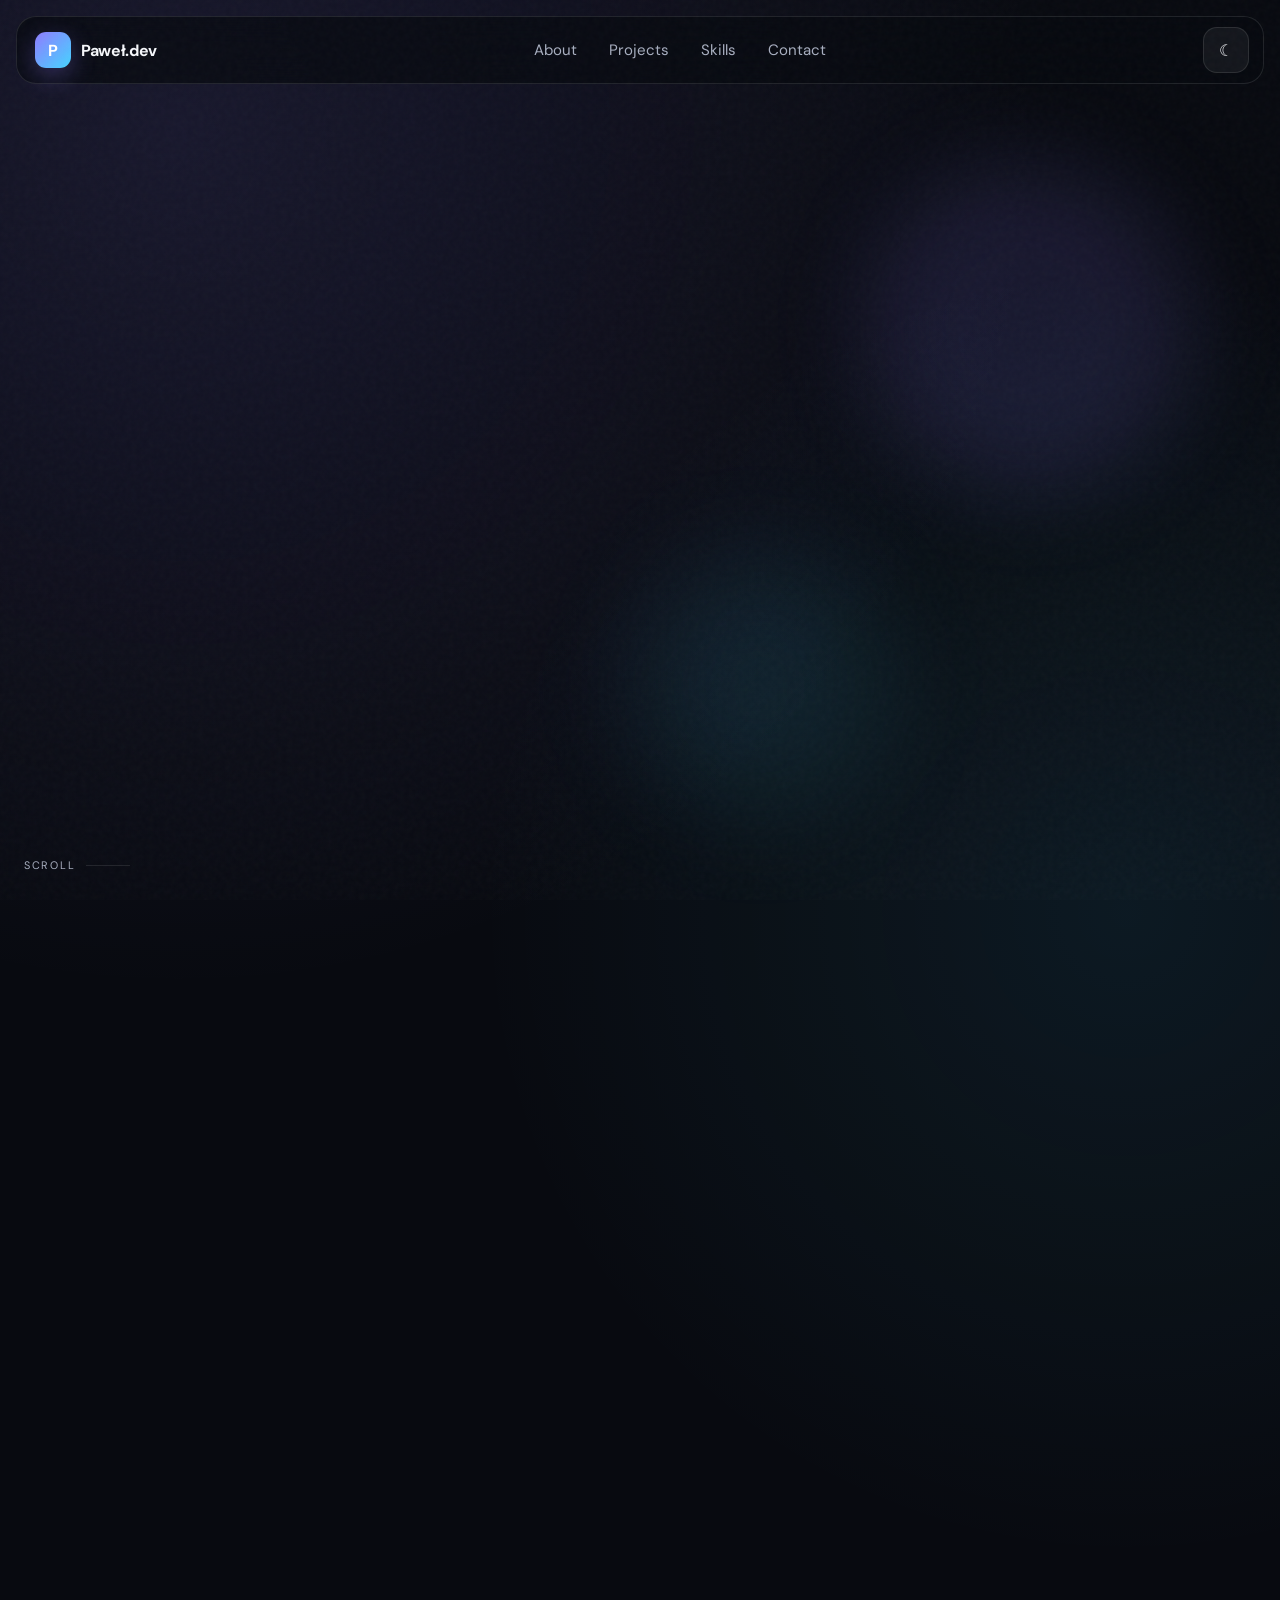
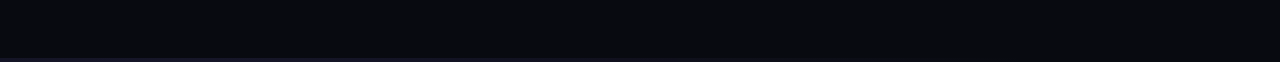
<file: pawel-portofio.html>
<!DOCTYPE html>
<html lang="en" data-theme="dark">
<head>
  <meta charset="UTF-8" />
  <meta name="viewport" content="width=device-width, initial-scale=1.0" />
  <meta name="description" content="Paweł — developer, AI and robotics builder." />
  <meta name="theme-color" content="#090b12" />
  <title>Paweł — Developer Portfolio</title>
  <style>
@import url('https://fonts.googleapis.com/css2?family=DM+Sans:wght@400;500;600;700&family=Manrope:wght@500;600;700;800&display=swap');

:root {
  --bg: #080a10;
  --bg-soft: #0d1019;
  --surface: rgba(255, 255, 255, 0.055);
  --surface-strong: rgba(255, 255, 255, 0.09);
  --text: #f5f7fb;
  --text-soft: #a8afc0;
  --line: rgba(255, 255, 255, 0.1);
  --accent: #8f7cff;
  --accent-2: #45d4ff;
  --accent-3: #77f2b4;
  --header: rgba(8, 10, 16, 0.72);
  --shadow: 0 30px 80px rgba(0, 0, 0, 0.34);
  --radius-lg: 34px;
  --radius-md: 24px;
  --radius-sm: 16px;
  --max-width: 1280px;
}

html[data-theme="light"] {
  --bg: #f4f5f8;
  --bg-soft: #e9ebf1;
  --surface: rgba(255, 255, 255, 0.76);
  --surface-strong: rgba(255, 255, 255, 0.94);
  --text: #11131a;
  --text-soft: #606778;
  --line: rgba(14, 18, 30, 0.11);
  --header: rgba(244, 245, 248, 0.78);
  --shadow: 0 28px 70px rgba(32, 41, 64, 0.13);
}

* { box-sizing: border-box; }
html { scroll-behavior: smooth; }
body {
  margin: 0;
  min-width: 320px;
  overflow-x: hidden;
  background:
    radial-gradient(circle at 14% 4%, rgba(143, 124, 255, 0.12), transparent 26%),
    radial-gradient(circle at 88% 28%, rgba(69, 212, 255, 0.08), transparent 25%),
    var(--bg);
  color: var(--text);
  font-family: "DM Sans", sans-serif;
  transition: background-color 0.4s ease, color 0.4s ease;
}
body.menu-open { overflow: hidden; }
a { color: inherit; text-decoration: none; }
button, input, textarea { font: inherit; }
button { color: inherit; }
::selection { background: var(--accent); color: white; }

.noise {
  position: fixed;
  inset: 0;
  pointer-events: none;
  opacity: 0.035;
  z-index: 100;
  background-image: url("data:image/svg+xml,%3Csvg viewBox='0 0 180 180' xmlns='http://www.w3.org/2000/svg'%3E%3Cfilter id='n'%3E%3CfeTurbulence type='fractalNoise' baseFrequency='.9' numOctaves='3' stitchTiles='stitch'/%3E%3C/filter%3E%3Crect width='100%25' height='100%25' filter='url(%23n)' opacity='.8'/%3E%3C/svg%3E");
}
.cursor-glow {
  position: fixed;
  width: 380px;
  height: 380px;
  border-radius: 50%;
  background: radial-gradient(circle, rgba(143, 124, 255, 0.12), transparent 67%);
  transform: translate(-50%, -50%);
  pointer-events: none;
  z-index: 0;
  opacity: 0;
  transition: opacity 0.3s ease;
}

.section-shell {
  width: min(calc(100% - 48px), var(--max-width));
  margin-inline: auto;
  position: relative;
}

.site-header {
  position: fixed;
  top: 16px;
  left: 50%;
  transform: translateX(-50%);
  width: min(calc(100% - 32px), 1280px);
  min-height: 68px;
  padding: 10px 14px 10px 18px;
  display: flex;
  align-items: center;
  justify-content: space-between;
  background: var(--header);
  border: 1px solid var(--line);
  border-radius: 20px;
  backdrop-filter: blur(18px);
  -webkit-backdrop-filter: blur(18px);
  z-index: 90;
  transition: transform 0.35s ease, background 0.35s ease, border-color 0.35s ease;
}
.site-header.scrolled { box-shadow: 0 18px 50px rgba(0,0,0,.12); }
.brand { display: flex; align-items: center; gap: 10px; font-weight: 700; letter-spacing: -0.02em; }
.brand-mark {
  display: grid;
  place-items: center;
  width: 36px;
  height: 36px;
  border-radius: 11px;
  color: white;
  background: linear-gradient(135deg, var(--accent), var(--accent-2));
  box-shadow: 0 8px 24px rgba(143, 124, 255, .3);
}
.desktop-nav { display: flex; gap: 32px; color: var(--text-soft); font-size: 0.94rem; }
.desktop-nav a { position: relative; transition: color .25s ease; }
.desktop-nav a::after {
  content: "";
  position: absolute;
  left: 0;
  right: 100%;
  bottom: -7px;
  height: 1px;
  background: var(--text);
  transition: right .25s ease;
}
.desktop-nav a:hover { color: var(--text); }
.desktop-nav a:hover::after { right: 0; }
.header-actions { display: flex; gap: 8px; }
.theme-toggle, .menu-toggle {
  width: 46px;
  height: 46px;
  border: 1px solid var(--line);
  border-radius: 14px;
  background: var(--surface);
  cursor: pointer;
  transition: transform .25s ease, background .25s ease;
}
.theme-toggle:hover, .menu-toggle:hover { transform: translateY(-2px); background: var(--surface-strong); }
.theme-toggle { position: relative; display: grid; place-items: center; overflow: hidden; }
.theme-icon { position: absolute; transition: transform .45s cubic-bezier(.2,.8,.2,1), opacity .35s ease; }
html[data-theme="dark"] .sun { transform: translateY(-30px) rotate(-45deg); opacity: 0; }
html[data-theme="dark"] .moon { transform: translateY(0) rotate(0); opacity: 1; }
html[data-theme="light"] .sun { transform: translateY(0) rotate(0); opacity: 1; }
html[data-theme="light"] .moon { transform: translateY(30px) rotate(45deg); opacity: 0; }
.menu-toggle { display: none; position: relative; }
.menu-toggle span { position: absolute; left: 13px; width: 20px; height: 1px; background: var(--text); transition: .3s ease; }
.menu-toggle span:first-child { top: 18px; }
.menu-toggle span:last-child { top: 26px; }
.menu-toggle[aria-expanded="true"] span:first-child { transform: translateY(4px) rotate(45deg); }
.menu-toggle[aria-expanded="true"] span:last-child { transform: translateY(-4px) rotate(-45deg); }
.mobile-menu {
  position: fixed;
  inset: 0;
  padding: 120px 24px 40px;
  display: flex;
  flex-direction: column;
  gap: 22px;
  background: color-mix(in srgb, var(--bg) 93%, transparent);
  backdrop-filter: blur(22px);
  z-index: 80;
  opacity: 0;
  visibility: hidden;
  transition: opacity .35s ease, visibility .35s ease;
}
.mobile-menu.open { opacity: 1; visibility: visible; }
.mobile-menu a { font-family: "Manrope", sans-serif; font-size: clamp(2rem, 10vw, 4.5rem); font-weight: 800; letter-spacing: -.05em; }

.hero {
  min-height: 100svh;
  padding: 170px 0 100px;
  display: grid;
  grid-template-columns: 1.04fr .96fr;
  align-items: center;
  gap: 70px;
}
.hero-copy, .hero-visual { position: relative; z-index: 2; }
.eyebrow, .kicker { text-transform: uppercase; letter-spacing: .17em; font-size: .75rem; font-weight: 700; color: var(--text-soft); }
.eyebrow { display: inline-flex; align-items: center; gap: 10px; margin-bottom: 24px; }
.status-dot { width: 8px; height: 8px; background: var(--accent-3); border-radius: 50%; box-shadow: 0 0 0 7px rgba(119,242,180,.1); animation: pulse 2s infinite; }
@keyframes pulse { 50% { box-shadow: 0 0 0 12px rgba(119,242,180,0); } }
h1, h2, h3 { margin: 0; font-family: "Manrope", sans-serif; }
h1 { max-width: 790px; font-size: clamp(4.4rem, 8vw, 8.1rem); line-height: .92; letter-spacing: -.075em; }
.gradient-text { display: inline-block; background: linear-gradient(110deg, var(--accent), var(--accent-2) 55%, var(--accent-3)); -webkit-background-clip: text; background-clip: text; color: transparent; }
.rotating-word { min-width: 5.7ch; transition: opacity .25s ease, transform .25s ease; }
.rotating-word.out { opacity: 0; transform: translateY(18px); }
.hero-lead { max-width: 650px; margin: 28px 0 0; color: var(--text-soft); font-size: clamp(1rem, 1.4vw, 1.25rem); line-height: 1.75; }
.hero-actions { display: flex; flex-wrap: wrap; gap: 12px; margin-top: 36px; }
.button { min-height: 54px; padding: 0 22px; display: inline-flex; align-items: center; justify-content: center; gap: 14px; border-radius: 16px; font-weight: 700; border: 1px solid var(--line); transition: transform .25s ease, box-shadow .25s ease, background .25s ease; }
.button-primary { color: white; border-color: transparent; background: linear-gradient(135deg, #7b68ee, #5d9dff); box-shadow: 0 14px 40px rgba(107, 110, 255, .26); }
.button-ghost { background: var(--surface); }
.button:hover { transform: translateY(-3px); }
.button-primary:hover { box-shadow: 0 18px 48px rgba(107, 110, 255, .36); }
.hero-meta { margin-top: 42px; display: flex; flex-wrap: wrap; gap: 28px; color: var(--text-soft); font-size: .9rem; }
.hero-meta strong { color: var(--text); margin-right: 5px; }
.hero-visual { perspective: 1100px; }
.device-card {
  position: relative;
  max-width: 570px;
  margin-left: auto;
  padding: 14px;
  border: 1px solid var(--line);
  border-radius: 30px;
  background: linear-gradient(145deg, var(--surface-strong), var(--surface));
  box-shadow: var(--shadow);
  transform: rotateY(-8deg) rotateX(5deg);
  transform-style: preserve-3d;
  transition: transform .18s ease-out;
}
.device-topbar { height: 44px; display: flex; align-items: center; gap: 18px; padding: 0 8px; color: var(--text-soft); font-size: .8rem; }
.window-dots { display: flex; gap: 6px; }
.window-dots i { width: 8px; height: 8px; border-radius: 50%; background: #ff6b6b; }
.window-dots i:nth-child(2) { background: #ffd166; }
.window-dots i:nth-child(3) { background: #5ce1a8; }
.code-window {
  min-height: 410px;
  padding: 42px 32px;
  overflow: hidden;
  border-radius: 20px;
  background: #090c14;
  color: #eef2ff;
  font-family: ui-monospace, SFMono-Regular, Menlo, Monaco, Consolas, monospace;
  font-size: clamp(.76rem, 1.2vw, 1rem);
  line-height: 2.1;
  box-shadow: inset 0 0 0 1px rgba(255,255,255,.055);
}
.indent { padding-left: 28px; }
.double { padding-left: 56px; }
.code-purple { color: #ba9cff; }
.code-blue { color: #65d1ff; }
.code-yellow { color: #ffe08a; }
.code-muted { color: #647086; }
.terminal-line { margin: 44px -32px -42px; padding: 18px 30px; color: #87efb8; border-top: 1px solid rgba(255,255,255,.08); background: rgba(255,255,255,.025); }
.terminal-line > span:first-child { margin-right: 10px; }
.typing-dots { display: inline-block; width: 20px; overflow: hidden; vertical-align: bottom; animation: typingDots 1.2s steps(4) infinite; }
@keyframes typingDots { from { width: 0; } to { width: 24px; } }
.floating-chip { position: absolute; padding: 10px 14px; border: 1px solid rgba(255,255,255,.14); border-radius: 999px; color: white; font-size: .8rem; font-weight: 700; box-shadow: 0 16px 35px rgba(0,0,0,.25); backdrop-filter: blur(10px); animation: float 4s ease-in-out infinite; }
.chip-ai { top: 18%; right: -30px; background: rgba(143,124,255,.68); }
.chip-robotics { bottom: 18%; left: -46px; background: rgba(44,174,211,.65); animation-delay: -.9s; }
.chip-apps { bottom: -18px; right: 18%; background: rgba(48,182,120,.68); animation-delay: -1.8s; }
@keyframes float { 50% { transform: translateY(-10px) rotate(2deg); } }
.hero-orb { position: absolute; border-radius: 50%; filter: blur(1px); pointer-events: none; }
.orb-one { width: 330px; height: 330px; right: 5%; top: 18%; background: rgba(143,124,255,.13); filter: blur(45px); animation: drift 9s ease-in-out infinite; }
.orb-two { width: 250px; height: 250px; right: 30%; bottom: 10%; background: rgba(69,212,255,.09); filter: blur(55px); animation: drift 11s ease-in-out infinite reverse; }
@keyframes drift { 50% { transform: translate(30px, -35px) scale(1.12); } }
.scroll-cue { position: absolute; left: 0; bottom: 28px; display: flex; align-items: center; gap: 11px; color: var(--text-soft); text-transform: uppercase; letter-spacing: .16em; font-size: .68rem; }
.scroll-cue i { display: block; width: 44px; height: 1px; background: var(--line); position: relative; overflow: hidden; }
.scroll-cue i::after { content:""; position:absolute; inset:0; background:var(--text); transform: translateX(-100%); animation: scrollLine 2s infinite; }
@keyframes scrollLine { 50%,100% { transform: translateX(100%); } }

.about, .projects, .skills { padding: 150px 0 30px; }
.section-heading { display: grid; grid-template-columns: 90px 1fr; align-items: start; margin-bottom: 72px; }
.section-number { display: inline-flex; width: 44px; height: 30px; align-items: center; justify-content: center; border: 1px solid var(--line); border-radius: 999px; color: var(--text-soft); font-size: .72rem; }
.section-heading .kicker { margin: 4px 0 15px; }
.section-heading h2 { font-size: clamp(2.7rem, 5vw, 5.6rem); line-height: 1.02; letter-spacing: -.055em; }
.about-grid { display: grid; grid-template-columns: .82fr 1.18fr; gap: 80px; align-items: start; }
.about-copy p { color: var(--text-soft); line-height: 1.8; }
.about-copy .large-copy { margin-top: 0; color: var(--text); font-family: "Manrope"; font-size: clamp(1.45rem, 2.2vw, 2.15rem); line-height: 1.42; letter-spacing: -.025em; }
.principles-grid { display: grid; grid-template-columns: 1fr 1fr; gap: 14px; }
.principle-card, .skill-panel { padding: 30px; border: 1px solid var(--line); border-radius: var(--radius-md); background: var(--surface); transition: transform .35s ease, background .35s ease, border-color .35s ease; }
.principle-card:hover, .skill-panel:hover { transform: translateY(-7px); background: var(--surface-strong); border-color: color-mix(in srgb, var(--accent) 35%, var(--line)); }
.principle-card > span { color: var(--accent-2); font-size: .75rem; }
.principle-card h3 { margin: 42px 0 9px; font-size: 1.16rem; }
.principle-card p { margin: 0; color: var(--text-soft); line-height: 1.6; font-size: .92rem; }

.filters { display: flex; flex-wrap: wrap; gap: 9px; margin-bottom: 30px; }
.filter { padding: 11px 15px; border: 1px solid var(--line); border-radius: 999px; background: transparent; color: var(--text-soft); cursor: pointer; font-size: .87rem; transition: .25s ease; }
.filter:hover, .filter.active { background: var(--text); color: var(--bg); border-color: var(--text); }
.projects-grid { display: grid; grid-template-columns: repeat(2, minmax(0, 1fr)); gap: 18px; }
.project-card { display: grid; grid-template-rows: 350px 1fr; min-height: 690px; overflow: hidden; border: 1px solid var(--line); border-radius: var(--radius-lg); background: var(--surface); transition: transform .4s cubic-bezier(.2,.8,.2,1), opacity .35s ease, border-color .3s ease; }
.project-card:hover { transform: translateY(-8px); border-color: color-mix(in srgb, var(--accent) 40%, var(--line)); }
.project-card.hidden { display: none; }
.project-card.featured, .project-card.wide { grid-column: 1 / -1; grid-template-columns: 1.22fr .78fr; grid-template-rows: auto; min-height: 570px; }
.project-media { position: relative; min-height: 100%; overflow: hidden; background: linear-gradient(145deg, #111523, #171b2b); }
.media-label { position: absolute; top: 18px; left: 18px; z-index: 3; padding: 9px 12px; color: rgba(255,255,255,.72); border: 1px solid rgba(255,255,255,.13); border-radius: 999px; background: rgba(10,12,18,.36); backdrop-filter: blur(10px); text-transform: uppercase; letter-spacing: .09em; font-size: .61rem; }
.project-content { padding: 34px; display: flex; flex-direction: column; justify-content: space-between; gap: 30px; }
.project-topline { display: flex; align-items: center; justify-content: space-between; gap: 12px; }
.project-index { color: var(--text-soft); font-size: .75rem; }
.project-status { padding: 7px 10px; border: 1px solid var(--line); border-radius: 999px; color: var(--text-soft); font-size: .68rem; }
.project-status.in-progress { color: #f7c975; border-color: rgba(247,201,117,.28); background: rgba(247,201,117,.07); }
.project-status.live { color: #75e3aa; border-color: rgba(117,227,170,.28); background: rgba(117,227,170,.07); }
.project-category { margin: 0 0 11px; color: var(--accent-2); text-transform: uppercase; letter-spacing: .13em; font-size: .68rem; font-weight: 700; }
.project-card h3 { font-size: clamp(1.8rem, 3vw, 3rem); line-height: 1.08; letter-spacing: -.045em; }
.project-card:not(.featured):not(.wide) h3 { font-size: clamp(1.55rem, 2.4vw, 2.2rem); }
.project-card p:not(.project-category) { color: var(--text-soft); line-height: 1.7; }
.project-tags { display: flex; flex-wrap: wrap; gap: 7px; }
.project-tags span { padding: 7px 10px; border-radius: 999px; background: var(--surface-strong); color: var(--text-soft); font-size: .7rem; }
.project-link { display: inline-flex; align-items: center; gap: 9px; font-weight: 700; }
.project-link span { transition: transform .25s ease; }
.project-link:hover span { transform: translate(3px, -3px); }

.media-parking { background: radial-gradient(circle at 65% 30%, rgba(125,107,255,.4), transparent 28%), linear-gradient(145deg,#101522,#171a28); }
.parking-scene { position: absolute; inset: 0; transform: perspective(800px) rotateX(61deg) scale(1.24) translateY(18%); }
.parking-scene::before, .parking-scene::after { content:""; position:absolute; left:8%; right:8%; height:2px; background:repeating-linear-gradient(90deg, rgba(255,255,255,.42) 0 28px, transparent 28px 48px); }
.parking-scene::before { top: 24%; }
.parking-scene::after { bottom: 24%; }
.parking-lane { position:absolute; inset:0; background: repeating-linear-gradient(90deg, transparent 0 19%, rgba(255,255,255,.08) 19% 19.3%, transparent 19.3% 39%); }
.parked-car, .ai-car { position:absolute; width:76px; height:128px; border-radius:18px 18px 25px 25px; box-shadow:0 18px 40px rgba(0,0,0,.42); }
.parked-car::after, .ai-car::after { content:""; position:absolute; left:14px; right:14px; top:21px; height:42px; border-radius:10px; background:rgba(8,11,20,.7); }
.car-one { left:18%; top:7%; background:linear-gradient(145deg,#686d80,#2f3340); }
.car-two { right:13%; bottom:7%; background:linear-gradient(145deg,#34485a,#17232e); }
.ai-car { right:29%; top:47%; background:linear-gradient(145deg,#a496ff,#5b47d7); animation: parkCar 6s ease-in-out infinite; }
.ai-car span { position:absolute; inset:-8px; border:2px solid rgba(143,124,255,.55); border-radius:25px; animation: sensorPulse 2s infinite; }
.parking-scene svg { position:absolute; inset:0; width:100%; height:100%; overflow:visible; }
.parking-scene path { fill:none; stroke:#72eac1; stroke-width:3; stroke-dasharray:9 9; animation: dash 12s linear infinite; }
@keyframes dash { to { stroke-dashoffset:-180; } }
@keyframes parkCar { 50% { transform: translate(-45px,-22px) rotate(-18deg); } }
@keyframes sensorPulse { 50% { inset:-22px; opacity:0; } }

.media-robot { background: radial-gradient(circle at 50% 45%, rgba(69,212,255,.25), transparent 38%), linear-gradient(145deg,#0b1720,#121826); }
.robot-visual { position:absolute; inset:0; display:grid; place-items:center; }
.robot-body { position:relative; width:185px; height:112px; border-radius:25px 25px 15px 15px; background:linear-gradient(145deg,#6c7385,#282f3b); box-shadow:0 30px 60px rgba(0,0,0,.4); }
.robot-body::before { content:""; position:absolute; left:50%; top:-38px; width:68px; height:44px; transform:translateX(-50%); border-radius:14px 14px 6px 6px; background:linear-gradient(145deg,#9aa1b2,#343b48); }
.robot-body::after { content:""; position:absolute; left:50%; top:-20px; width:20px; height:8px; transform:translateX(-50%); border-radius:99px; background:#59ddff; box-shadow:0 0 22px #59ddff; }
.robot-body i { position:absolute; top:44px; width:16px; height:16px; border-radius:50%; background:#8f7cff; box-shadow:0 0 18px rgba(143,124,255,.7); }
.robot-body i:first-child { left:43px; }.robot-body i:last-child { right:43px; }
.robot-wheel { position:absolute; width:44px; height:90px; border-radius:16px; background:#090b0f; top:50%; transform:translateY(-7%); box-shadow:inset 0 0 0 5px #1f2430; }
.wheel-left { left:calc(50% - 122px); }.wheel-right { right:calc(50% - 122px); }
.sensor-wave { position:absolute; width:210px; height:210px; border:1px solid rgba(69,212,255,.28); border-radius:50%; animation: sonar 2.4s infinite; }
.wave-two { animation-delay:-1.2s; }
@keyframes sonar { from { transform:scale(.45); opacity:.8; } to { transform:scale(1.35); opacity:0; } }

.media-app-one { background:linear-gradient(145deg,#241c3f,#0e1b31); }
.phone-stack { position:absolute; inset:0; display:grid; place-items:center; }
.phone { position:absolute; width:150px; height:292px; padding:9px; border-radius:32px; background:#11151f; box-shadow:0 28px 60px rgba(0,0,0,.45); }
.phone::before { content:""; position:absolute; top:13px; left:50%; width:52px; height:12px; transform:translateX(-50%); border-radius:0 0 10px 10px; background:#080a10; z-index:2; }
.phone-screen { width:100%; height:100%; border-radius:24px; overflow:hidden; background:linear-gradient(160deg,#8d7bff,#4a64df 58%,#262b55); }
.phone-back { transform:translate(-58px,20px) rotate(-10deg); opacity:.62; }
.phone-front { transform:translate(48px,-8px) rotate(7deg); }
.phone-front .phone-screen { padding:56px 15px 15px; }
.phone-front b { display:block; width:66%; height:14px; border-radius:99px; background:rgba(255,255,255,.86); margin-bottom:18px; }
.phone-front i { display:block; height:48px; margin-bottom:10px; border-radius:14px; background:rgba(255,255,255,.13); }

.media-app-two { background:linear-gradient(145deg,#102433,#13172b); }
.app-dashboard { position:absolute; width:82%; height:66%; left:9%; top:20%; display:grid; grid-template-columns:25% 1fr; border:1px solid rgba(255,255,255,.12); border-radius:20px; overflow:hidden; background:rgba(7,10,18,.75); box-shadow:0 30px 65px rgba(0,0,0,.4); transform:rotate(-3deg); }
.dash-sidebar { background:linear-gradient(180deg,rgba(143,124,255,.48),rgba(69,212,255,.08)); border-right:1px solid rgba(255,255,255,.09); }
.dash-main { padding:24px; display:grid; grid-template-columns:1fr 1fr; gap:12px; }
.dash-main i { display:block; border-radius:11px; background:rgba(255,255,255,.09); }
.dash-main i:first-child { grid-column:1/-1; height:42px; }
.dash-main b { grid-column:1/-1; height:65px; border-radius:13px; background:linear-gradient(90deg,rgba(69,212,255,.18),rgba(143,124,255,.28)); }

.media-data { background:linear-gradient(145deg,#0a1820,#151329); }
.data-visual { position:absolute; inset:12% 6% 9%; border:1px solid rgba(255,255,255,.08); border-radius:25px; overflow:hidden; background:rgba(5,8,15,.35); }
.chart-grid { position:absolute; inset:0; background-image:linear-gradient(rgba(255,255,255,.05) 1px,transparent 1px),linear-gradient(90deg,rgba(255,255,255,.05) 1px,transparent 1px); background-size:50px 50px; }
.data-visual svg { position:absolute; inset:5% 4%; width:92%; height:76%; overflow:visible; }
.data-visual path { fill:none; stroke:#68ddff; stroke-width:4; filter:drop-shadow(0 0 8px rgba(104,221,255,.45)); stroke-dasharray:900; stroke-dashoffset:900; animation:drawLine 4.5s ease-in-out infinite alternate; }
@keyframes drawLine { to { stroke-dashoffset:0; } }
.bar { position:absolute; bottom:8%; width:5.4%; border-radius:8px 8px 2px 2px; background:linear-gradient(180deg,#9b8aff,#4e55cf); opacity:.45; animation:barGrow 3s ease-in-out infinite alternate; transform-origin:bottom; }
.b1{left:12%;height:20%;}.b2{left:21%;height:35%;animation-delay:-.4s}.b3{left:30%;height:27%;animation-delay:-.8s}.b4{left:39%;height:48%;animation-delay:-1.2s}.b5{left:48%;height:36%;animation-delay:-1.6s}
@keyframes barGrow { 50% { transform:scaleY(.72); } }


/* Goldbridge data pipeline */
.media-goldbridge {
  min-height: 650px;
  padding: 24px;
  background:
    radial-gradient(circle at 15% 12%, rgba(69, 212, 255, .16), transparent 34%),
    radial-gradient(circle at 90% 85%, rgba(143, 124, 255, .20), transparent 36%),
    linear-gradient(145deg, #071019, #11111f 58%, #16142a);
}
.media-goldbridge::before {
  content: "";
  position: absolute;
  inset: 0;
  opacity: .28;
  background-image:
    linear-gradient(rgba(255,255,255,.035) 1px, transparent 1px),
    linear-gradient(90deg, rgba(255,255,255,.035) 1px, transparent 1px);
  background-size: 34px 34px;
  mask-image: linear-gradient(to bottom, black, transparent 88%);
}
.goldbridge-showcase {
  position: relative;
  z-index: 1;
  width: 100%;
  height: 100%;
  display: grid;
  grid-template-rows: auto minmax(0, 1fr) auto;
  gap: 14px;
  padding: 14px;
  border: 1px solid rgba(255,255,255,.11);
  border-radius: 24px;
  background: rgba(5, 8, 14, .72);
  box-shadow: 0 30px 70px rgba(0,0,0,.38);
  backdrop-filter: blur(18px);
  -webkit-backdrop-filter: blur(18px);
}
.goldbridge-toolbar {
  display: flex;
  align-items: center;
  gap: 8px;
  padding: 2px;
}
.goldbridge-tab {
  display: inline-flex;
  align-items: center;
  gap: 8px;
  padding: 9px 12px;
  border: 1px solid transparent;
  border-radius: 999px;
  background: transparent;
  color: rgba(255,255,255,.53);
  cursor: pointer;
  font-size: .72rem;
  transition: color .25s ease, background .25s ease, border-color .25s ease;
}
.goldbridge-tab span {
  width: 7px;
  height: 7px;
  border-radius: 50%;
  background: currentColor;
  box-shadow: 0 0 0 0 currentColor;
  transition: box-shadow .25s ease;
}
.goldbridge-tab:hover {
  color: rgba(255,255,255,.82);
}
.goldbridge-tab.active {
  color: #dff9ff;
  border-color: rgba(105, 223, 255, .28);
  background: rgba(69, 212, 255, .09);
}
.goldbridge-tab.active span {
  color: #57ddff;
  box-shadow: 0 0 16px 2px rgba(69,212,255,.52);
}
.goldbridge-screen {
  position: relative;
  min-width: 0;
  min-height: 0;
  width: 100%;
  height: 100%;
  overflow: hidden;
  padding: 0;
  border: 1px solid rgba(255,255,255,.09);
  border-radius: 18px;
  background: #0d111a;
  cursor: zoom-in;
  box-shadow: inset 0 1px 0 rgba(255,255,255,.04);
}
.goldbridge-screen::after {
  content: "";
  position: absolute;
  inset: 0;
  pointer-events: none;
  background:
    linear-gradient(to bottom, rgba(255,255,255,.025), transparent 10%),
    linear-gradient(to top, rgba(4,7,12,.48), transparent 22%);
}
.goldbridge-shot {
  position: absolute;
  inset: 0;
  width: 100%;
  height: 100%;
  object-fit: cover;
  object-position: top left;
  opacity: 0;
  transform: scale(1.025);
  filter: saturate(.92) contrast(1.03);
  transition: opacity .55s ease, transform .8s cubic-bezier(.2,.8,.2,1);
}
.goldbridge-shot[data-goldbridge-shot="code"] {
  object-position: top center;
}
.goldbridge-shot.active {
  opacity: 1;
  transform: scale(1);
}
.goldbridge-expand {
  position: absolute;
  right: 13px;
  bottom: 12px;
  z-index: 2;
  padding: 8px 10px;
  border: 1px solid rgba(255,255,255,.12);
  border-radius: 999px;
  color: rgba(255,255,255,.78);
  background: rgba(8,10,16,.58);
  backdrop-filter: blur(10px);
  font-size: .64rem;
  letter-spacing: .035em;
  transform: translateY(4px);
  opacity: .76;
  transition: opacity .25s ease, transform .25s ease;
}
.goldbridge-screen:hover .goldbridge-expand {
  opacity: 1;
  transform: translateY(0);
}
.pipeline-flow {
  display: flex;
  align-items: center;
  justify-content: center;
  flex-wrap: wrap;
  gap: 7px;
  min-height: 31px;
  color: rgba(255,255,255,.55);
  font-size: .64rem;
}
.pipeline-flow span {
  padding: 6px 9px;
  border: 1px solid rgba(255,255,255,.08);
  border-radius: 999px;
  background: rgba(255,255,255,.035);
}
.pipeline-flow i {
  color: rgba(105,223,255,.7);
  font-style: normal;
}
.goldbridge-card .project-content {
  gap: 22px;
}
.goldbridge-card .project-content > div:nth-child(2) p:not(.project-category) {
  margin: 11px 0 0;
}
.goldbridge-metrics {
  display: grid;
  grid-template-columns: repeat(3, minmax(0, 1fr));
  gap: 8px;
}
.goldbridge-metrics div {
  min-width: 0;
  padding: 13px 12px;
  border: 1px solid var(--line);
  border-radius: 14px;
  background: var(--surface-strong);
}
.goldbridge-metrics strong {
  display: block;
  margin-bottom: 7px;
  color: var(--accent-2);
  font-size: .65rem;
  letter-spacing: .08em;
}
.goldbridge-metrics span {
  display: block;
  color: var(--text-soft);
  font-size: .73rem;
  line-height: 1.35;
}

/* Full-screen project image preview */
.image-lightbox {
  position: fixed;
  inset: 0;
  z-index: 200;
  display: grid;
  place-items: center;
  padding: 28px;
  background: rgba(3, 5, 9, .88);
  backdrop-filter: blur(18px);
  -webkit-backdrop-filter: blur(18px);
  opacity: 0;
  visibility: hidden;
  transition: opacity .28s ease, visibility .28s ease;
}
.image-lightbox.open {
  opacity: 1;
  visibility: visible;
}
.lightbox-frame {
  width: min(1500px, 100%);
  max-height: calc(100vh - 56px);
  display: flex;
  flex-direction: column;
  gap: 12px;
}
.lightbox-image {
  display: block;
  width: 100%;
  max-height: calc(100vh - 110px);
  object-fit: contain;
  border: 1px solid rgba(255,255,255,.12);
  border-radius: 18px;
  background: #090c13;
  box-shadow: 0 40px 100px rgba(0,0,0,.62);
}
.lightbox-caption {
  margin: 0;
  color: rgba(255,255,255,.67);
  text-align: center;
  font-size: .8rem;
}
.lightbox-close {
  position: fixed;
  top: 22px;
  right: 24px;
  z-index: 2;
  width: 44px;
  height: 44px;
  display: grid;
  place-items: center;
  border: 1px solid rgba(255,255,255,.16);
  border-radius: 50%;
  color: white;
  background: rgba(255,255,255,.08);
  cursor: pointer;
  font-size: 1.55rem;
  line-height: 1;
  transition: background .2s ease, transform .2s ease;
}
.lightbox-close:hover {
  background: rgba(255,255,255,.16);
  transform: rotate(5deg);
}
body.lightbox-open {
  overflow: hidden;
}

@media (max-width: 980px) {
  .media-goldbridge { min-height: 500px; }
  .goldbridge-metrics { grid-template-columns: 1fr; }
}

@media (max-width: 680px) {
  .media-goldbridge {
    min-height: 360px;
    padding: 12px;
  }
  .goldbridge-showcase {
    padding: 9px;
    gap: 9px;
    border-radius: 18px;
  }
  .goldbridge-toolbar {
    overflow-x: auto;
    scrollbar-width: none;
  }
  .goldbridge-toolbar::-webkit-scrollbar { display: none; }
  .goldbridge-tab {
    flex: 0 0 auto;
    padding: 8px 10px;
    font-size: .66rem;
  }
  .pipeline-flow {
    justify-content: flex-start;
    flex-wrap: nowrap;
    overflow-x: auto;
    padding-bottom: 2px;
    scrollbar-width: none;
  }
  .pipeline-flow::-webkit-scrollbar { display: none; }
  .pipeline-flow span, .pipeline-flow i { flex: 0 0 auto; }
  .goldbridge-expand { display: none; }
  .image-lightbox { padding: 12px; }
  .lightbox-close { top: 12px; right: 12px; }
}

.media-websites { background:linear-gradient(145deg,#151424,#1a2632); }
.browser-stack { position:absolute; inset:0; display:grid; place-items:center; }
.browser { position:absolute; width:76%; height:58%; border:1px solid rgba(255,255,255,.12); border-radius:17px; overflow:hidden; background:#e7ebf5; box-shadow:0 26px 55px rgba(0,0,0,.37); }
.browser-bar { height:30px; background:#222737; border-bottom:1px solid rgba(255,255,255,.06); }
.browser-bar::before { content:"•••"; color:#747e95; position:absolute; left:13px; top:4px; letter-spacing:3px; }
.browser-back { transform:translate(-38px,-10px) rotate(-7deg); opacity:.45; }
.browser-front { transform:translate(27px,15px) rotate(3deg); }
.browser-hero { height:45%; margin:18px; border-radius:10px; background:linear-gradient(135deg,#6c5dd3,#3e9bd4); }
.browser-lines { width:56%; height:12%; margin:0 18px; border-radius:6px; background:repeating-linear-gradient(180deg,#9ca5b7 0 3px,transparent 3px 9px); opacity:.65; }

.skills-marquee { margin: 0 calc((100vw - min(100vw - 48px, var(--max-width))) / -2) 70px; overflow: hidden; border-block:1px solid var(--line); padding:20px 0; }
.marquee-track { width:max-content; display:flex; gap:20px; animation:marquee 30s linear infinite; }
.marquee-track span { display:flex; align-items:center; gap:20px; color:var(--text-soft); font-family:"Manrope"; font-weight:700; font-size:1.08rem; }
.marquee-track span::after { content:"✦"; color:var(--accent); font-size:.72rem; }
@keyframes marquee { to { transform:translateX(-50%); } }
.skills-grid { display:grid; grid-template-columns:repeat(4,1fr); gap:14px; }
.skill-panel { min-height:280px; display:flex; flex-direction:column; justify-content:flex-end; }
.skill-icon { width:48px; height:48px; display:grid; place-items:center; margin-bottom:auto; border-radius:15px; background:linear-gradient(145deg,rgba(143,124,255,.22),rgba(69,212,255,.12)); color:var(--accent-2); font-size:1.4rem; }
.skill-panel h3 { margin:30px 0 8px; font-size:1.35rem; }
.skill-panel p { margin:0; color:var(--text-soft); line-height:1.65; font-size:.9rem; }

.contact { padding: 150px 0 80px; }
.contact-card { position:relative; overflow:hidden; min-height:500px; padding:80px; display:flex; flex-direction:column; justify-content:center; border-radius:44px; color:white; background:linear-gradient(135deg,#725eea 0%,#4e75db 48%,#3099ba 100%); box-shadow:0 35px 90px rgba(73,94,211,.28); }
.contact-card .kicker { color:rgba(255,255,255,.68); }
.contact-card h2 { margin:15px 0 18px; max-width:900px; font-size:clamp(3rem,7vw,6.7rem); line-height:.98; letter-spacing:-.065em; }
.contact-card > p:not(.kicker) { max-width:600px; color:rgba(255,255,255,.74); font-size:1.05rem; line-height:1.7; }
.contact-actions { margin-top:30px; display:flex; align-items:center; flex-wrap:wrap; gap:14px; }
.button-light { background:white; color:#232736; border-color:white; }
.social-link { padding:13px 5px; color:rgba(255,255,255,.8); border-bottom:1px solid rgba(255,255,255,.35); }
.contact-orb { position:absolute; width:480px; height:480px; right:-90px; top:-130px; border-radius:50%; background:radial-gradient(circle at 35% 35%,rgba(255,255,255,.33),rgba(255,255,255,.04) 52%,transparent 53%); animation:drift 10s ease-in-out infinite; }
.site-footer { padding:28px 0 40px; display:flex; justify-content:space-between; gap:20px; color:var(--text-soft); font-size:.82rem; }
.site-footer a { color:var(--text); }

.reveal { opacity:0; transform:translateY(34px); transition:opacity .8s cubic-bezier(.2,.8,.2,1), transform .8s cubic-bezier(.2,.8,.2,1); transition-delay:var(--delay,0ms); }
.reveal.visible { opacity:1; transform:translateY(0); }

@media (max-width: 1050px) {
  .hero { grid-template-columns:1fr; padding-top:150px; }
  .hero-copy { max-width:800px; }
  .hero-visual { width:min(100%,700px); margin:10px auto 50px; }
  .device-card { margin:auto; transform:none; }
  .scroll-cue { display:none; }
  .about-grid { grid-template-columns:1fr; gap:35px; }
  .skills-grid { grid-template-columns:1fr 1fr; }
  .project-card.featured, .project-card.wide { grid-template-columns:1fr; grid-template-rows:420px auto; }
}

@media (max-width: 760px) {
  .section-shell { width:min(calc(100% - 28px),var(--max-width)); }
  .site-header { top:10px; width:calc(100% - 20px); min-height:62px; }
  .desktop-nav { display:none; }
  .menu-toggle { display:block; }
  .hero { min-height:auto; padding:130px 0 80px; gap:50px; }
  h1 { font-size:clamp(3.5rem,17vw,5.8rem); }
  .hero-meta { gap:14px 22px; }
  .device-card { padding:8px; border-radius:23px; }
  .code-window { min-height:330px; padding:31px 20px; line-height:1.9; }
  .terminal-line { margin:34px -20px -31px; padding:16px 18px; }
  .chip-ai { right:-5px; }.chip-robotics { left:-8px; }.chip-apps { right:7%; }
  .about,.projects,.skills { padding-top:105px; }
  .section-heading { grid-template-columns:1fr; gap:18px; margin-bottom:48px; }
  .section-number { width:40px; }
  .principles-grid { grid-template-columns:1fr; }
  .projects-grid { grid-template-columns:1fr; }
  .project-card, .project-card.featured, .project-card.wide { grid-column:auto; grid-template-columns:1fr; grid-template-rows:310px auto; min-height:auto; }
  .project-content { padding:26px; }
  .skills-grid { grid-template-columns:1fr; }
  .skill-panel { min-height:230px; }
  .contact { padding-top:105px; }
  .contact-card { min-height:470px; padding:45px 25px; border-radius:30px; }
  .site-footer { flex-direction:column; align-items:flex-start; }
  .cursor-glow { display:none; }
}

@media (prefers-reduced-motion: reduce) {
  *, *::before, *::after { scroll-behavior:auto !important; animation-duration:.001ms !important; animation-iteration-count:1 !important; transition-duration:.001ms !important; }
}



/* Full-screen Goldbridge project case study */
body.project-detail-open { overflow: hidden; }
.project-card[data-project-card] { position: relative; cursor: pointer; }
.project-card[data-project-card]:focus-visible {
  outline: 3px solid color-mix(in srgb, var(--accent) 72%, transparent);
  outline-offset: 5px;
}
.project-card[data-project-card] .project-media,
.project-card[data-project-card] .project-content { position: relative; z-index: 1; }
.project-card[data-project-card]::after {
  content: "Open case study";
  position: absolute;
  right: 24px;
  top: 24px;
  z-index: 3;
  padding: 8px 12px;
  border: 1px solid rgba(255,255,255,.16);
  border-radius: 999px;
  color: white;
  background: rgba(8,10,16,.58);
  backdrop-filter: blur(14px);
  font-size: .72rem;
  font-weight: 700;
  letter-spacing: .04em;
  opacity: 0;
  transform: translateY(-6px);
  transition: .3s ease;
  pointer-events: none;
}
.project-card[data-project-card]:hover::after,
.project-card[data-project-card]:focus-visible::after { opacity: 1; transform: translateY(0); }
.project-case-study-link {
  width: 100%;
  display: flex;
  align-items: center;
  justify-content: space-between;
  gap: 18px;
  margin-top: 4px;
  padding: 15px 18px;
  border: 1px solid var(--line);
  border-radius: 16px;
  background: color-mix(in srgb, var(--surface-strong) 70%, transparent);
  cursor: pointer;
  font-weight: 700;
  transition: border-color .25s ease, background .25s ease, transform .25s ease;
}
.project-case-study-link i {
  width: 32px;
  height: 32px;
  display: grid;
  place-items: center;
  border-radius: 50%;
  background: var(--text);
  color: var(--bg);
  font-style: normal;
  transition: transform .25s ease;
}
.project-case-study-link:hover {
  transform: translateY(-2px);
  border-color: color-mix(in srgb, var(--accent) 48%, var(--line));
  background: color-mix(in srgb, var(--accent) 10%, var(--surface-strong));
}
.project-case-study-link:hover i { transform: rotate(45deg); }

.project-detail-screen {
  position: fixed;
  inset: 0;
  z-index: 100;
  visibility: hidden;
  opacity: 0;
  transform: translateY(24px) scale(.992);
  background:
    radial-gradient(circle at 10% 5%, rgba(143,124,255,.15), transparent 28%),
    radial-gradient(circle at 88% 20%, rgba(69,212,255,.1), transparent 24%),
    var(--bg);
  color: var(--text);
  transition: opacity .42s ease, transform .42s cubic-bezier(.2,.8,.2,1), visibility .42s;
  overflow: hidden;
}
.project-detail-screen.open {
  visibility: visible;
  opacity: 1;
  transform: translateY(0) scale(1);
}
.project-detail-noise {
  position: absolute;
  inset: 0;
  opacity: .035;
  pointer-events: none;
  background-image: url("data:image/svg+xml,%3Csvg viewBox='0 0 180 180' xmlns='http://www.w3.org/2000/svg'%3E%3Cfilter id='n'%3E%3CfeTurbulence type='fractalNoise' baseFrequency='.85' numOctaves='3' stitchTiles='stitch'/%3E%3C/filter%3E%3Crect width='100%25' height='100%25' filter='url(%23n)' opacity='.55'/%3E%3C/svg%3E");
}
.project-detail-nav {
  position: absolute;
  inset: 0 0 auto;
  z-index: 8;
  height: 82px;
  border-bottom: 1px solid var(--line);
  background: color-mix(in srgb, var(--header) 90%, transparent);
  backdrop-filter: blur(22px) saturate(140%);
}
.project-detail-nav-inner {
  width: min(var(--max-width), calc(100% - 48px));
  height: 100%;
  margin: 0 auto;
  display: grid;
  grid-template-columns: 1fr auto 1fr;
  align-items: center;
  gap: 22px;
}
.detail-back-button,
.detail-footer button {
  border: 0;
  background: transparent;
  color: var(--text-soft);
  cursor: pointer;
  display: inline-flex;
  align-items: center;
  gap: 11px;
  padding: 10px 0;
  font-weight: 700;
  transition: color .25s ease, transform .25s ease;
}
.detail-back-button { justify-self: start; }
.detail-back-button span,
.detail-footer button span { font-size: 1.15rem; transition: transform .25s ease; }
.detail-back-button:hover,
.detail-footer button:hover { color: var(--text); }
.detail-back-button:hover span,
.detail-footer button:hover span { transform: translateX(-4px); }
.detail-brand {
  display: inline-flex;
  align-items: center;
  gap: 10px;
  color: var(--text-soft);
  font-size: .78rem;
  font-weight: 700;
  letter-spacing: .08em;
  text-transform: uppercase;
}
.detail-brand .brand-mark { width: 30px; height: 30px; font-size: .85rem; }
.detail-nav-actions { justify-self: end; display: flex; align-items: center; gap: 10px; }
.detail-github-button {
  height: 44px;
  display: inline-flex;
  align-items: center;
  gap: 9px;
  padding: 0 16px;
  border: 1px solid var(--line);
  border-radius: 999px;
  background: var(--surface);
  font-size: .82rem;
  font-weight: 700;
  transition: transform .25s ease, border-color .25s ease, background .25s ease;
}
.detail-github-button svg { width: 18px; height: 18px; }
.detail-github-button:hover { transform: translateY(-2px); border-color: color-mix(in srgb, var(--accent) 50%, var(--line)); background: var(--surface-strong); }
.project-detail-scroll {
  position: absolute;
  inset: 82px 0 0;
  overflow-y: auto;
  overscroll-behavior: contain;
  scrollbar-width: thin;
  scrollbar-color: var(--line) transparent;
}
.project-detail-main {
  width: min(var(--max-width), calc(100% - 48px));
  margin: 0 auto;
  padding: 76px 0 36px;
}
.detail-hero {
  min-height: 690px;
  display: grid;
  grid-template-columns: .92fr 1.08fr;
  align-items: center;
  gap: clamp(42px, 7vw, 100px);
  padding-bottom: 92px;
}
.detail-eyebrow-row { display: flex; align-items: center; flex-wrap: wrap; gap: 10px; margin-bottom: 28px; }
.detail-kicker,
.detail-status {
  display: inline-flex;
  align-items: center;
  gap: 9px;
  padding: 9px 12px;
  border: 1px solid var(--line);
  border-radius: 999px;
  color: var(--text-soft);
  background: var(--surface);
  font-size: .76rem;
  font-weight: 700;
  letter-spacing: .045em;
  text-transform: uppercase;
}
.detail-kicker i,
.detail-status i { width: 7px; height: 7px; border-radius: 50%; background: var(--accent-2); box-shadow: 0 0 0 5px rgba(69,212,255,.1); }
.detail-status i { background: var(--accent-3); box-shadow: 0 0 0 5px rgba(119,242,180,.1); animation: detailPulse 2s ease-in-out infinite; }
@keyframes detailPulse { 50% { box-shadow: 0 0 0 9px rgba(119,242,180,0); } }
.detail-hero h1 {
  margin: 0;
  font-family: "Manrope", sans-serif;
  font-size: clamp(4.8rem, 9vw, 9rem);
  line-height: .84;
  letter-spacing: -.085em;
  background: linear-gradient(125deg, var(--text) 12%, color-mix(in srgb, var(--accent) 72%, var(--text)) 56%, var(--accent-2));
  -webkit-background-clip: text;
  background-clip: text;
  color: transparent;
}
.detail-hero-lead {
  max-width: 610px;
  margin: 32px 0 0;
  color: var(--text-soft);
  font-size: clamp(1.05rem, 1.6vw, 1.28rem);
  line-height: 1.72;
}
.detail-hero-actions { display: flex; flex-wrap: wrap; gap: 12px; margin-top: 34px; }
.detail-scroll-button { cursor: pointer; color: var(--text); }
.detail-scroll-button span { transition: transform .25s ease; }
.detail-scroll-button:hover span { transform: translateY(3px); }

.detail-meta-grid {
  display: grid;
  grid-template-columns: repeat(2, minmax(0,1fr));
  gap: 18px 28px;
  margin: 48px 0 0;
  padding-top: 26px;
  border-top: 1px solid var(--line);
}
.detail-meta-grid div { display: grid; gap: 5px; }
.detail-meta-grid dt { color: var(--text-soft); font-size: .72rem; font-weight: 700; letter-spacing: .08em; text-transform: uppercase; }
.detail-meta-grid dd { margin: 0; font-weight: 700; }
.detail-hero-visual {
  position: relative;
  min-height: 570px;
  perspective: 1300px;
}
.detail-orbit {
  position: absolute;
  border: 1px solid color-mix(in srgb, var(--accent) 28%, transparent);
  border-radius: 50%;
  pointer-events: none;
}
.orbit-one { width: 520px; height: 520px; right: -25px; top: 18px; animation: orbitSpin 24s linear infinite; }
.orbit-two { width: 340px; height: 340px; right: 75px; top: 110px; border-style: dashed; animation: orbitSpin 18s linear infinite reverse; }
@keyframes orbitSpin { to { transform: rotate(360deg); } }
.detail-shot-card {
  position: absolute;
  overflow: hidden;
  padding: 0;
  border: 1px solid rgba(255,255,255,.13);
  border-radius: 23px;
  background: #0d1119;
  box-shadow: 0 38px 100px rgba(0,0,0,.42);
  cursor: zoom-in;
  transform-style: preserve-3d;
  transition: transform .45s cubic-bezier(.2,.8,.2,1), border-color .3s ease, box-shadow .3s ease;
}
.detail-shot-card:hover { border-color: rgba(143,124,255,.48); box-shadow: 0 44px 120px rgba(0,0,0,.5); }
.detail-shot-code { width: 84%; height: 66%; left: 0; top: 0; transform: rotateY(-9deg) rotateX(4deg) rotateZ(-1.5deg); }
.detail-shot-code:hover { transform: rotateY(-5deg) rotateX(2deg) rotateZ(-.5deg) translateY(-8px); }
.detail-shot-json { width: 71%; height: 54%; right: -2%; bottom: 1%; transform: rotateY(8deg) rotateX(-3deg) rotateZ(2deg); }
.detail-shot-json:hover { transform: rotateY(4deg) rotateX(-1deg) rotateZ(.7deg) translateY(-8px); }
.detail-window-bar {
  height: 34px;
  display: flex;
  align-items: center;
  gap: 6px;
  padding: 0 12px;
  color: #8b93a3;
  background: #10151f;
  border-bottom: 1px solid rgba(255,255,255,.07);
  font: 500 .68rem/1 "DM Sans", sans-serif;
  text-align: left;
}
.detail-window-bar i { width: 7px; height: 7px; border-radius: 50%; background: #ff6b6b; }
.detail-window-bar i:nth-child(2) { background: #ffd166; }
.detail-window-bar i:nth-child(3) { background: #71e49c; }
.detail-window-bar b { margin-left: 6px; font-weight: 600; }
.detail-shot-card img { width: 100%; height: calc(100% - 34px); display: block; object-fit: cover; object-position: top left; }
.detail-shot-expand {
  position: absolute;
  right: 12px;
  bottom: 12px;
  padding: 7px 10px;
  border: 1px solid rgba(255,255,255,.15);
  border-radius: 999px;
  color: white;
  background: rgba(6,8,13,.68);
  backdrop-filter: blur(12px);
  font-size: .68rem;
  font-weight: 700;
}
.detail-floating-chip {
  position: absolute;
  z-index: 4;
  padding: 10px 15px;
  border: 1px solid rgba(255,255,255,.16);
  border-radius: 999px;
  color: white;
  background: rgba(12,15,24,.72);
  backdrop-filter: blur(14px);
  box-shadow: 0 16px 34px rgba(0,0,0,.25);
  font-size: .75rem;
  font-weight: 800;
  letter-spacing: .08em;
  text-transform: uppercase;
  animation: floatChip 4s ease-in-out infinite;
}
.chip-python { left: -22px; bottom: 104px; }
.chip-json { right: 32px; top: 38px; animation-delay: -1.5s; }
@keyframes floatChip { 50% { transform: translateY(-10px) rotate(2deg); } }
.detail-stats {
  display: grid;
  grid-template-columns: repeat(4, minmax(0,1fr));
  border: 1px solid var(--line);
  border-radius: 26px;
  background: var(--surface);
  overflow: hidden;
}
.detail-stats article { min-height: 142px; display: flex; flex-direction: column; justify-content: center; gap: 8px; padding: 28px; border-right: 1px solid var(--line); }
.detail-stats article:last-child { border-right: 0; }
.detail-stats strong { font-family: "Manrope", sans-serif; font-size: clamp(2rem, 4vw, 3.4rem); letter-spacing: -.06em; line-height: 1; }
.detail-stats span { color: var(--text-soft); font-size: .88rem; }
.detail-section { padding: 150px 0; border-bottom: 1px solid var(--line); }
.detail-section-heading { display: grid; grid-template-columns: .92fr 1.08fr; gap: 70px; align-items: start; }
.detail-section-heading.compact { grid-template-columns: 1fr .7fr; }
.detail-section-heading h2,
.architecture-copy h2,
.stack-section h2,
.detail-final-cta h2 {
  margin: 10px 0 0;
  font-family: "Manrope", sans-serif;
  font-size: clamp(2.9rem, 6vw, 5.7rem);
  line-height: .98;
  letter-spacing: -.065em;
}
.detail-copy-columns { display: grid; grid-template-columns: 1fr 1fr; gap: 34px; }
.detail-copy-columns p,
.section-side-copy,
.architecture-copy > p {
  margin: 0;
  color: var(--text-soft);
  font-size: 1.05rem;
  line-height: 1.85;
}
.section-side-copy { max-width: 440px; align-self: end; padding-bottom: 8px; }
.detail-pipeline-grid {
  display: grid;
  grid-template-columns: repeat(5, minmax(0,1fr));
  gap: 12px;
  margin-top: 70px;
}
.detail-pipeline-grid article {
  position: relative;
  min-height: 310px;
  padding: 22px;
  border: 1px solid var(--line);
  border-radius: 22px;
  background: var(--surface);
  overflow: hidden;
  transition: transform .35s ease, border-color .35s ease, background .35s ease;
}
.detail-pipeline-grid article::before {
  content: "";
  position: absolute;
  width: 140px;
  height: 140px;
  right: -70px;
  bottom: -70px;
  border-radius: 50%;
  background: radial-gradient(circle, color-mix(in srgb, var(--accent) 22%, transparent), transparent 70%);
}
.detail-pipeline-grid article:hover { transform: translateY(-8px); border-color: color-mix(in srgb, var(--accent) 40%, var(--line)); background: var(--surface-strong); }
.detail-pipeline-grid article > span { color: var(--text-soft); font-size: .72rem; font-weight: 800; letter-spacing: .08em; }
.pipeline-icon { width: 48px; height: 48px; display: grid; place-items: center; margin: 44px 0 26px; border-radius: 14px; color: #090b12; background: linear-gradient(135deg, var(--accent-3), var(--accent-2)); font-size: 1.3rem; font-weight: 800; }
.detail-pipeline-grid h3 { margin: 0; font-family: "Manrope", sans-serif; font-size: 1.4rem; letter-spacing: -.035em; }
.detail-pipeline-grid p { margin: 12px 0 0; color: var(--text-soft); font-size: .88rem; line-height: 1.65; }
.architecture-card {
  position: relative;
  display: grid;
  grid-template-columns: .8fr 1.2fr;
  gap: 68px;
  min-height: 590px;
  align-items: center;
  padding: clamp(38px, 6vw, 78px);
  border: 1px solid var(--line);
  border-radius: 38px;
  background:
    radial-gradient(circle at 82% 20%, rgba(69,212,255,.12), transparent 30%),
    radial-gradient(circle at 20% 100%, rgba(143,124,255,.12), transparent 32%),
    var(--surface);
  overflow: hidden;
}
.architecture-copy > p { margin-top: 28px; }
.architecture-tags { display: flex; flex-wrap: wrap; gap: 8px; margin-top: 30px; }
.architecture-tags span { padding: 8px 11px; border: 1px solid var(--line); border-radius: 999px; color: var(--text-soft); background: var(--surface); font-size: .75rem; }
.architecture-diagram {
  position: relative;
  min-height: 410px;
  display: grid;
  grid-template-columns: 1fr 56px 1fr 56px 1fr;
  align-items: center;
}
.architecture-node {
  position: relative;
  z-index: 2;
  min-height: 170px;
  display: flex;
  flex-direction: column;
  justify-content: center;
  gap: 8px;
  padding: 20px;
  border: 1px solid var(--line);
  border-radius: 20px;
  background: color-mix(in srgb, var(--bg-soft) 78%, transparent);
  box-shadow: var(--shadow);
  text-align: center;
}
.architecture-node i { width: 12px; height: 12px; margin: 0 auto 10px; border-radius: 50%; background: var(--accent-2); box-shadow: 0 0 0 8px rgba(69,212,255,.1); }
.core-node { transform: translateY(-42px); border-color: color-mix(in srgb, var(--accent) 45%, var(--line)); }
.core-node i { background: var(--accent); box-shadow: 0 0 0 8px rgba(143,124,255,.11); }
.output-node { transform: translateY(36px); }
.output-node i { background: var(--accent-3); box-shadow: 0 0 0 8px rgba(119,242,180,.1); }
.architecture-node span { font-weight: 800; }
.architecture-node small { color: var(--text-soft); line-height: 1.45; }
.architecture-line { position: relative; height: 1px; background: linear-gradient(90deg, var(--line), var(--accent), var(--line)); }
.architecture-line span { position: absolute; right: -2px; top: 50%; transform: translateY(-54%); color: var(--accent); font-size: 1rem; }
.line-one { transform: rotate(-12deg) translateY(-18px); }
.line-two { transform: rotate(14deg) translateY(12px); }
.challenge-grid { display: grid; grid-template-columns: repeat(3, minmax(0,1fr)); gap: 14px; margin-top: 64px; }
.challenge-grid article { min-height: 390px; padding: 30px; border: 1px solid var(--line); border-radius: 26px; background: var(--surface); }
.challenge-number { color: var(--accent-2); font-size: .76rem; font-weight: 800; letter-spacing: .1em; }
.challenge-grid h3 { margin: 60px 0 14px; font-family: "Manrope", sans-serif; font-size: 2rem; letter-spacing: -.045em; }
.challenge-grid p { margin: 0; color: var(--text-soft); line-height: 1.7; }
.challenge-grid strong { display: block; margin: 34px 0 10px; font-size: .72rem; letter-spacing: .1em; text-transform: uppercase; }
.detail-gallery { display: grid; grid-template-columns: 1fr 1fr; gap: 16px; margin-top: 64px; }
.detail-gallery button {
  overflow: hidden;
  padding: 0;
  border: 1px solid var(--line);
  border-radius: 27px;
  color: var(--text);
  background: var(--surface);
  cursor: zoom-in;
  text-align: left;
  transition: transform .35s ease, border-color .35s ease;
}
.detail-gallery button:hover { transform: translateY(-7px); border-color: color-mix(in srgb, var(--accent) 42%, var(--line)); }
.detail-gallery img { width: 100%; aspect-ratio: 16/10; display: block; object-fit: cover; object-position: top left; border-bottom: 1px solid var(--line); }
.detail-gallery button > span { display: grid; gap: 5px; padding: 20px 22px; }
.detail-gallery b { font-size: 1rem; }
.detail-gallery small { color: var(--text-soft); }
.stack-section { display: grid; grid-template-columns: .8fr 1.2fr; gap: 80px; align-items: center; }
.stack-cloud { display: flex; flex-wrap: wrap; gap: 10px; align-content: center; }
.stack-cloud span { padding: 13px 17px; border: 1px solid var(--line); border-radius: 999px; color: var(--text-soft); background: var(--surface); font-size: .9rem; transition: .25s ease; }
.stack-cloud span.large { color: var(--text); font-size: 1.15rem; font-weight: 800; }
.stack-cloud span:hover { transform: translateY(-4px) rotate(-1deg); border-color: color-mix(in srgb, var(--accent) 48%, var(--line)); color: var(--text); }
.detail-final-cta {
  position: relative;
  display: grid;
  grid-template-columns: 1fr auto;
  align-items: end;
  gap: 50px;
  margin: 150px 0 60px;
  padding: clamp(40px, 7vw, 90px);
  border-radius: 38px;
  color: #090b12;
  background: linear-gradient(130deg, #77f2b4 0%, #45d4ff 48%, #a895ff 100%);
  overflow: hidden;
}
.detail-final-cta::after { content: ""; position: absolute; width: 420px; height: 420px; right: -180px; top: -220px; border: 1px solid rgba(9,11,18,.18); border-radius: 50%; box-shadow: 0 0 0 70px rgba(9,11,18,.035), 0 0 0 140px rgba(9,11,18,.025); }
.detail-final-cta .kicker { color: rgba(9,11,18,.62); }
.detail-final-cta h2 { position: relative; z-index: 1; font-size: clamp(3rem, 6vw, 5.6rem); }
.detail-final-cta p { position: relative; z-index: 1; margin: 24px 0 0; color: rgba(9,11,18,.65); }
.detail-final-button {
  position: relative;
  z-index: 2;
  min-width: 250px;
  display: inline-flex;
  align-items: center;
  justify-content: center;
  gap: 10px;
  padding: 18px 22px;
  border-radius: 999px;
  color: white;
  background: #090b12;
  box-shadow: 0 20px 40px rgba(9,11,18,.2);
  font-weight: 800;
}
.detail-final-button svg { width: 20px; height: 20px; }
.detail-final-button span { margin-left: auto; }
.detail-footer { display: flex; align-items: center; justify-content: space-between; gap: 20px; padding: 20px 0; color: var(--text-soft); font-size: .84rem; }
.detail-footer p { margin: 0; }

@media (max-width: 1080px) {
  .detail-hero { grid-template-columns: 1fr; padding-top: 30px; }
  .detail-hero-copy { max-width: 780px; }
  .detail-hero-visual { min-height: 620px; max-width: 850px; width: 100%; margin: 0 auto; }
  .detail-stats { grid-template-columns: repeat(2,1fr); }
  .detail-stats article:nth-child(2) { border-right: 0; }
  .detail-stats article:nth-child(-n+2) { border-bottom: 1px solid var(--line); }
  .detail-section-heading,
  .detail-section-heading.compact,
  .architecture-card,
  .stack-section { grid-template-columns: 1fr; }
  .detail-copy-columns { margin-top: 44px; }
  .section-side-copy { margin-top: 24px; }
  .detail-pipeline-grid { grid-template-columns: repeat(3,1fr); }
  .architecture-diagram { max-width: 780px; width: 100%; margin: 0 auto; }
  .detail-final-cta { grid-template-columns: 1fr; align-items: start; }
  .detail-final-button { width: max-content; }
}
@media (max-width: 760px) {
  .project-detail-nav { height: 70px; }
  .project-detail-scroll { inset-top: 70px; top: 70px; }
  .project-detail-nav-inner,
  .project-detail-main { width: min(100% - 28px, var(--max-width)); }
  .project-detail-nav-inner { grid-template-columns: 1fr auto; }
  .detail-brand { display: none; }
  .detail-back-button { font-size: .78rem; }
  .detail-github-button { width: 42px; padding: 0; justify-content: center; }
  .detail-github-button svg { width: 19px; }
  .detail-github-button span,
  .detail-github-button:not(svg) { }
  .detail-github-button { font-size: 0; gap: 0; }
  .detail-github-button svg { font-size: initial; }
  .detail-theme-toggle { width: 42px; height: 42px; }
  .project-detail-main { padding-top: 48px; }
  .detail-hero { min-height: auto; gap: 52px; padding-bottom: 72px; }
  .detail-hero h1 { font-size: clamp(4.2rem, 22vw, 7rem); }
  .detail-hero-lead { font-size: 1rem; }
  .detail-hero-actions { display: grid; }
  .detail-hero-actions a { justify-content: center; }
  .detail-meta-grid { grid-template-columns: 1fr 1fr; gap: 18px; }
  .detail-hero-visual { min-height: 430px; }
  .orbit-one { width: 360px; height: 360px; right: -50px; }
  .orbit-two { width: 240px; height: 240px; right: 28px; }
  .detail-shot-code { width: 91%; height: 62%; }
  .detail-shot-json { width: 78%; height: 50%; }
  .detail-floating-chip { display: none; }
  .detail-stats { grid-template-columns: 1fr 1fr; }
  .detail-stats article { min-height: 118px; padding: 22px; }
  .detail-section { padding: 96px 0; }
  .detail-section-heading h2,
  .architecture-copy h2,
  .stack-section h2,
  .detail-final-cta h2 { font-size: clamp(2.55rem, 13vw, 4rem); }
  .detail-copy-columns { grid-template-columns: 1fr; gap: 18px; }
  .detail-pipeline-grid { grid-template-columns: 1fr; }
  .detail-pipeline-grid article { min-height: 245px; }
  .pipeline-icon { margin: 34px 0 22px; }
  .architecture-card { padding: 30px 20px; border-radius: 28px; }
  .architecture-diagram { min-height: 590px; grid-template-columns: 1fr; grid-template-rows: 1fr 38px 1fr 38px 1fr; }
  .architecture-node { min-height: 130px; }
  .core-node, .output-node { transform: none; }
  .architecture-line { width: 1px; height: 38px; margin: 0 auto; background: linear-gradient(var(--line), var(--accent), var(--line)); }
  .architecture-line span { right: auto; left: 50%; top: auto; bottom: -2px; transform: translateX(-50%) rotate(90deg); }
  .line-one, .line-two { transform: none; }
  .challenge-grid { grid-template-columns: 1fr; }
  .challenge-grid article { min-height: auto; }
  .challenge-grid h3 { margin-top: 42px; }
  .detail-gallery { grid-template-columns: 1fr; }
  .stack-section { gap: 42px; }
  .detail-final-cta { margin-top: 96px; padding: 38px 24px; border-radius: 28px; }
  .detail-final-button { width: 100%; min-width: 0; }
  .detail-footer { align-items: flex-start; flex-direction: column; }
  .project-card[data-project-card]::after { display: none; }
}
@media (max-width: 430px) {
  .detail-meta-grid { grid-template-columns: 1fr; }
  .detail-stats { grid-template-columns: 1fr; }
  .detail-stats article { border-right: 0; border-bottom: 1px solid var(--line); }
  .detail-stats article:last-child { border-bottom: 0; }
}
@media (prefers-reduced-motion: reduce) {
  .project-detail-screen,
  .detail-shot-card,
  .detail-floating-chip,
  .detail-status i,
  .detail-orbit { animation: none !important; transition-duration: .01ms !important; }
}



/* Reptra published app */
.media-reptra {
  min-height: 610px;
  padding: 28px;
  overflow: hidden;
  background:
    radial-gradient(circle at 18% 16%, rgba(47, 98, 255, .30), transparent 30%),
    radial-gradient(circle at 86% 82%, rgba(70, 219, 174, .17), transparent 34%),
    linear-gradient(145deg, #080b13 0%, #101523 52%, #07090f 100%);
}
.media-reptra::before {
  content: "";
  position: absolute;
  inset: 0;
  background-image:
    linear-gradient(rgba(255,255,255,.035) 1px, transparent 1px),
    linear-gradient(90deg, rgba(255,255,255,.035) 1px, transparent 1px);
  background-size: 42px 42px;
  mask-image: linear-gradient(to bottom, #000, transparent 88%);
  opacity: .45;
}
.reptra-source-bank { display:none !important; }
.reptra-showcase {
  position: relative;
  z-index: 1;
  width: 100%;
  height: 100%;
  min-height: 550px;
  display: grid;
  place-items: center;
  isolation: isolate;
}
.reptra-glow {
  position: absolute;
  width: 56%;
  aspect-ratio: 1;
  border-radius: 50%;
  background: rgba(47,98,255,.22);
  filter: blur(65px);
  opacity: .8;
}
.reptra-phone {
  position: absolute;
  width: clamp(142px, 27%, 210px);
  aspect-ratio: 827 / 1787;
  padding: 5px;
  border-radius: 28px;
  background: linear-gradient(145deg, rgba(255,255,255,.72), rgba(255,255,255,.12) 26%, rgba(255,255,255,.04));
  box-shadow: 0 30px 70px rgba(0,0,0,.55), inset 0 0 0 1px rgba(255,255,255,.12);
  overflow: hidden;
  transition: transform .7s cubic-bezier(.2,.8,.2,1), opacity .45s ease;
}
.reptra-phone img {
  width: 100%;
  height: 100%;
  object-fit: cover;
  border-radius: 24px;
  display: block;
  background: #090b10;
}
.reptra-phone::after {
  content: "";
  position: absolute;
  inset: 5px;
  border-radius: 24px;
  background: linear-gradient(110deg, rgba(255,255,255,.13), transparent 18% 75%, rgba(255,255,255,.06));
  pointer-events: none;
}
.reptra-phone.slot-left { transform: translateX(-100%) rotate(-9deg) scale(.86); opacity: .72; z-index: 1; }
.reptra-phone.slot-center { transform: translateX(0) rotate(1deg) scale(1.06); z-index: 3; }
.reptra-phone.slot-right { transform: translateX(100%) rotate(9deg) scale(.86); opacity: .72; z-index: 1; }
.reptra-phone.slot-left:hover { transform: translateX(-100%) rotate(-5deg) scale(.9); opacity: .92; }
.reptra-phone.slot-center:hover { transform: translateX(0) rotate(0deg) scale(1.1) translateY(-7px); }
.reptra-phone.slot-right:hover { transform: translateX(100%) rotate(5deg) scale(.9); opacity: .92; }
.reptra-badge {
  position: absolute;
  left: 18px;
  top: 18px;
  z-index: 5;
  display: inline-flex;
  align-items: center;
  gap: 8px;
  padding: 10px 13px;
  border: 1px solid rgba(255,255,255,.13);
  border-radius: 999px;
  color: #fff;
  background: rgba(7,9,15,.62);
  backdrop-filter: blur(16px);
  font-size: .74rem;
  font-weight: 800;
  letter-spacing: .025em;
}
.reptra-badge i { width:8px; height:8px; border-radius:50%; background:#4bd6a9; box-shadow:0 0 15px rgba(75,214,169,.8); }
.reptra-dots {
  position: absolute;
  z-index: 6;
  bottom: 14px;
  display: flex;
  gap: 7px;
  padding: 8px 10px;
  border: 1px solid rgba(255,255,255,.1);
  border-radius: 999px;
  background: rgba(7,9,15,.55);
  backdrop-filter: blur(14px);
}
.reptra-dot {
  width: 7px;
  height: 7px;
  border: 0;
  padding: 0;
  border-radius: 50%;
  background: rgba(255,255,255,.28);
  cursor: pointer;
  transition: width .25s ease, background .25s ease;
}
.reptra-dot.active { width: 24px; border-radius:999px; background:#3568f2; }
.reptra-store-link {
  display:inline-flex;
  align-items:center;
  gap:9px;
  color:var(--text);
  font-weight:750;
  font-size:.88rem;
}
.reptra-store-link svg { width:18px; height:18px; }
.reptra-store-link:hover { color:var(--accent); }
.reptra-actions-row { display:flex; align-items:center; gap:18px; flex-wrap:wrap; }

/* Reptra case study */
.project-detail-screen.reptra-detail {
  background:
    radial-gradient(circle at 13% 7%, rgba(47,98,255,.18), transparent 27%),
    radial-gradient(circle at 88% 34%, rgba(75,214,169,.10), transparent 26%),
    var(--bg);
}
.reptra-detail .detail-status i { background:#4bd6a9; box-shadow:0 0 14px rgba(75,214,169,.7); }
.reptra-detail .detail-kicker i { background:#3568f2; box-shadow:0 0 14px rgba(53,104,242,.75); }
.detail-store-button {
  min-height: 42px;
  display:inline-flex;
  align-items:center;
  justify-content:center;
  gap:9px;
  padding:0 15px;
  border:1px solid var(--line);
  border-radius:999px;
  background:color-mix(in srgb,var(--surface-strong) 76%,transparent);
  color:var(--text);
  font-size:.83rem;
  font-weight:800;
  transition:.25s ease;
}
.detail-store-button svg { width:17px; height:17px; }
.detail-store-button:hover { transform:translateY(-2px); border-color:color-mix(in srgb,#3568f2 50%,var(--line)); }
.reptra-detail-visual {
  position:relative;
  min-height:650px;
  display:grid;
  place-items:center;
  isolation:isolate;
}
.reptra-detail-visual::before {
  content:"";
  position:absolute;
  width:72%;
  aspect-ratio:1;
  border-radius:50%;
  background:radial-gradient(circle,rgba(53,104,242,.24),transparent 68%);
  filter:blur(10px);
}
.reptra-detail-phone {
  position:absolute;
  width:clamp(185px,31%,245px);
  aspect-ratio:827/1787;
  padding:6px;
  border-radius:34px;
  border:1px solid rgba(255,255,255,.13);
  background:linear-gradient(145deg,rgba(255,255,255,.5),rgba(255,255,255,.06) 28%);
  box-shadow:0 42px 90px rgba(0,0,0,.48);
  overflow:hidden;
  cursor:zoom-in;
  transition:transform .45s cubic-bezier(.2,.8,.2,1),filter .35s ease;
}
.reptra-detail-phone img { width:100%; height:100%; object-fit:cover; border-radius:28px; display:block; background:#080a10; }
.reptra-detail-phone::after { content:""; position:absolute; inset:6px; border-radius:28px; background:linear-gradient(110deg,rgba(255,255,255,.13),transparent 18% 76%,rgba(255,255,255,.04)); pointer-events:none; }
.reptra-detail-phone.phone-a { transform:translateX(-62%) rotate(-8deg) scale(.86); z-index:1; }
.reptra-detail-phone.phone-b { transform:translateY(-2%) rotate(1deg) scale(1.05); z-index:3; }
.reptra-detail-phone.phone-c { transform:translateX(62%) rotate(8deg) scale(.86); z-index:1; }
.reptra-detail-phone:hover { z-index:5; filter:saturate(1.08); }
.reptra-detail-phone.phone-a:hover { transform:translateX(-58%) rotate(-3deg) scale(.91) translateY(-8px); }
.reptra-detail-phone.phone-b:hover { transform:translateY(-4%) rotate(0) scale(1.09); }
.reptra-detail-phone.phone-c:hover { transform:translateX(58%) rotate(3deg) scale(.91) translateY(-8px); }
.reptra-float-label {
  position:absolute;
  z-index:7;
  display:flex;
  align-items:center;
  gap:8px;
  padding:10px 13px;
  border:1px solid rgba(255,255,255,.12);
  border-radius:999px;
  color:#fff;
  background:rgba(7,9,15,.62);
  backdrop-filter:blur(16px);
  font-size:.74rem;
  font-weight:800;
  box-shadow:0 16px 35px rgba(0,0,0,.3);
}
.reptra-float-label.label-live { right:3%; top:13%; }
.reptra-float-label.label-focus { left:1%; bottom:13%; }
.reptra-float-label i { width:8px; height:8px; border-radius:50%; background:#4bd6a9; }
.reptra-feature-grid {
  display:grid;
  grid-template-columns:repeat(5,1fr);
  gap:12px;
  margin-top:34px;
}
.reptra-feature-grid article {
  min-height:235px;
  padding:24px 20px;
  border:1px solid var(--line);
  border-radius:24px;
  background:var(--surface);
  transition:transform .3s ease,border-color .3s ease;
}
.reptra-feature-grid article:hover { transform:translateY(-7px); border-color:color-mix(in srgb,#3568f2 48%,var(--line)); }
.reptra-feature-grid span { display:block; margin-bottom:35px; color:#3568f2; font-size:.72rem; font-weight:850; letter-spacing:.08em; }
.reptra-feature-grid h3 { margin-bottom:10px; font-size:1.15rem; }
.reptra-feature-grid p { color:var(--text-soft); font-size:.88rem; line-height:1.65; }
.reptra-design-card {
  display:grid;
  grid-template-columns:.82fr 1.18fr;
  gap:50px;
  padding:clamp(28px,5vw,68px);
  border:1px solid var(--line);
  border-radius:34px;
  background:
    radial-gradient(circle at 90% 15%,rgba(53,104,242,.14),transparent 35%),
    var(--surface);
}
.reptra-design-copy > p:not(.kicker) { color:var(--text-soft); line-height:1.8; margin-top:20px; }
.reptra-design-points { display:grid; gap:14px; }
.reptra-design-point {
  display:grid;
  grid-template-columns:48px 1fr;
  gap:15px;
  align-items:start;
  padding:19px;
  border:1px solid var(--line);
  border-radius:20px;
  background:color-mix(in srgb,var(--surface-strong) 70%,transparent);
}
.reptra-design-point > span { width:48px; height:48px; display:grid; place-items:center; border-radius:15px; color:#fff; background:#3568f2; font-size:1.1rem; }
.reptra-design-point h3 { margin-bottom:5px; font-size:1rem; }
.reptra-design-point p { color:var(--text-soft); font-size:.88rem; line-height:1.55; }
.reptra-gallery {
  display:grid;
  grid-template-columns:repeat(5,1fr);
  gap:16px;
  align-items:end;
}
.reptra-gallery button {
  position:relative;
  padding:0;
  border:0;
  background:transparent;
  cursor:zoom-in;
  transition:transform .35s cubic-bezier(.2,.8,.2,1);
}
.reptra-gallery button:nth-child(2), .reptra-gallery button:nth-child(4) { transform:translateY(30px); }
.reptra-gallery button:hover { transform:translateY(-10px) !important; z-index:2; }
.reptra-gallery .gallery-phone {
  padding:5px;
  border:1px solid rgba(255,255,255,.13);
  border-radius:26px;
  background:linear-gradient(145deg,rgba(255,255,255,.42),rgba(255,255,255,.05));
  box-shadow:0 25px 55px rgba(0,0,0,.3);
}
.reptra-gallery img { width:100%; aspect-ratio:827/1787; object-fit:cover; display:block; border-radius:21px; background:#080a10; }
.reptra-gallery small { display:block; margin-top:12px; color:var(--text-soft); font-size:.75rem; font-weight:700; text-align:center; }
.reptra-final-actions { display:flex; gap:12px; flex-wrap:wrap; justify-content:flex-end; }
.reptra-final-actions .detail-final-button.secondary { background:transparent; color:var(--text); border:1px solid var(--line); }

@media (max-width: 1050px) {
  .reptra-feature-grid { grid-template-columns:repeat(3,1fr); }
  .reptra-gallery { grid-template-columns:repeat(3,1fr); }
  .reptra-gallery button:nth-child(4), .reptra-gallery button:nth-child(5) { display:none; }
  .reptra-design-card { grid-template-columns:1fr; }
}
@media (max-width: 760px) {
  .media-reptra { min-height:500px; padding:16px; }
  .reptra-showcase { min-height:465px; }
  .reptra-phone { width:43%; border-radius:23px; padding:4px; }
  .reptra-phone img,.reptra-phone::after { border-radius:19px; }
  .reptra-phone.slot-left { transform:translateX(-66%) rotate(-8deg) scale(.8); }
  .reptra-phone.slot-center { transform:translateX(0) scale(1); }
  .reptra-phone.slot-right { transform:translateX(66%) rotate(8deg) scale(.8); }
  .reptra-phone.slot-left:hover { transform:translateX(-66%) rotate(-5deg) scale(.82); }
  .reptra-phone.slot-right:hover { transform:translateX(66%) rotate(5deg) scale(.82); }
  .reptra-detail-visual { min-height:530px; }
  .reptra-detail-phone { width:43%; padding:4px; border-radius:25px; }
  .reptra-detail-phone img,.reptra-detail-phone::after { border-radius:21px; }
  .reptra-detail-phone.phone-a { transform:translateX(-47%) rotate(-7deg) scale(.82); }
  .reptra-detail-phone.phone-b { transform:translateY(-1%) scale(.98); }
  .reptra-detail-phone.phone-c { transform:translateX(47%) rotate(7deg) scale(.82); }
  .reptra-float-label { display:none; }
  .reptra-feature-grid { grid-template-columns:1fr 1fr; }
  .reptra-feature-grid article { min-height:210px; }
  .reptra-gallery { grid-template-columns:repeat(3,1fr); gap:8px; }
  .reptra-gallery .gallery-phone { padding:3px; border-radius:18px; }
  .reptra-gallery img { border-radius:15px; }
  .reptra-gallery button:nth-child(2) { transform:translateY(18px); }
  .reptra-final-actions { justify-content:flex-start; }
}
@media (max-width: 520px) {
  .reptra-feature-grid { grid-template-columns:1fr; }
  .reptra-feature-grid article { min-height:auto; }
  .reptra-feature-grid span { margin-bottom:20px; }
  .reptra-design-card { padding:24px; border-radius:25px; }
  .detail-store-button { width:42px; padding:0; font-size:0; }
  .detail-store-button svg { width:19px; height:19px; }
}



/* AI parking simulation */
.media-ai-driving {
  min-height: 590px;
  padding: 30px;
  overflow: hidden;
  background:
    radial-gradient(circle at 14% 14%, rgba(69,212,255,.25), transparent 31%),
    radial-gradient(circle at 86% 78%, rgba(143,124,255,.24), transparent 34%),
    linear-gradient(145deg, #070b13 0%, #101827 52%, #070910 100%);
}
.media-ai-driving::before {
  content:"";
  position:absolute;
  inset:0;
  opacity:.34;
  background-image:
    linear-gradient(rgba(255,255,255,.04) 1px, transparent 1px),
    linear-gradient(90deg, rgba(255,255,255,.04) 1px, transparent 1px);
  background-size:46px 46px;
  mask-image:linear-gradient(to bottom,#000,transparent 92%);
}
.ai-source-bank { display:none !important; }
.ai-card-collage {
  position:relative;
  z-index:1;
  width:100%;
  height:100%;
  min-height:530px;
  isolation:isolate;
}
.ai-card-shot {
  position:absolute;
  overflow:hidden;
  border:1px solid rgba(255,255,255,.14);
  border-radius:22px;
  background:#080b12;
  box-shadow:0 34px 85px rgba(0,0,0,.5);
  transition:transform .45s cubic-bezier(.2,.8,.2,1), filter .3s ease;
}
.ai-card-shot img { width:100%; height:100%; display:block; object-fit:cover; }
.ai-card-shot.primary { inset:7% 6% 18% 6%; transform:rotate(-1.5deg); z-index:1; }
.ai-card-shot.secondary-a { width:45%; height:39%; right:0; bottom:1%; transform:rotate(5deg); z-index:3; }
.ai-card-shot.secondary-b { width:48%; height:35%; left:1%; bottom:0; transform:rotate(-5deg); z-index:2; }
.ai-card-collage:hover .primary { transform:rotate(0) translateY(-5px); }
.ai-card-collage:hover .secondary-a { transform:rotate(2deg) translate(5px,-8px); }
.ai-card-collage:hover .secondary-b { transform:rotate(-2deg) translate(-4px,-7px); }
.ai-card-badge {
  position:absolute;
  z-index:6;
  top:10px;
  left:10px;
  display:inline-flex;
  align-items:center;
  gap:8px;
  padding:10px 13px;
  border:1px solid rgba(255,255,255,.14);
  border-radius:999px;
  color:#fff;
  background:rgba(7,10,16,.65);
  backdrop-filter:blur(15px);
  font-size:.74rem;
  font-weight:800;
}
.ai-card-badge i { width:8px; height:8px; border-radius:50%; background:#45d4ff; box-shadow:0 0 14px rgba(69,212,255,.85); }
.ai-method-note {
  display:flex;
  align-items:flex-start;
  gap:12px;
  margin-top:4px;
  padding:14px 16px;
  border:1px solid var(--line);
  border-radius:16px;
  color:var(--text-soft);
  background:color-mix(in srgb,var(--accent-2) 7%,var(--surface));
  font-size:.86rem;
  line-height:1.55;
}
.ai-method-note strong { color:var(--text); white-space:nowrap; }

/* AI simulation case study */
.project-detail-screen.ai-driving-detail {
  background:
    radial-gradient(circle at 11% 6%, rgba(69,212,255,.17), transparent 28%),
    radial-gradient(circle at 90% 30%, rgba(143,124,255,.14), transparent 27%),
    var(--bg);
}
.ai-driving-detail .detail-kicker i { background:#45d4ff; box-shadow:0 0 14px rgba(69,212,255,.75); }
.ai-driving-detail .detail-status i { background:#77f2b4; box-shadow:0 0 14px rgba(119,242,180,.7); }
.ai-detail-visual {
  position:relative;
  min-height:650px;
  isolation:isolate;
}
.ai-detail-visual::before {
  content:"";
  position:absolute;
  inset:10% 6%;
  border-radius:50%;
  background:radial-gradient(circle,rgba(69,212,255,.18),transparent 68%);
  filter:blur(20px);
}
.ai-detail-shot {
  position:absolute;
  overflow:hidden;
  padding:5px;
  border:1px solid rgba(255,255,255,.13);
  border-radius:25px;
  background:linear-gradient(145deg,rgba(255,255,255,.36),rgba(255,255,255,.05));
  box-shadow:0 40px 90px rgba(0,0,0,.5);
  cursor:zoom-in;
  transition:transform .42s cubic-bezier(.2,.8,.2,1), filter .3s ease;
}
.ai-detail-shot img { width:100%; height:100%; display:block; object-fit:cover; border-radius:20px; background:#080b12; }
.ai-detail-shot.main { inset:7% 2% 23% 3%; transform:rotate(-2deg); z-index:1; }
.ai-detail-shot.env { width:45%; height:42%; right:-1%; bottom:3%; transform:rotate(6deg); z-index:3; }
.ai-detail-shot.train { width:52%; height:39%; left:-1%; bottom:0; transform:rotate(-6deg); z-index:2; }
.ai-detail-shot:hover { z-index:5; filter:saturate(1.08); }
.ai-detail-shot.main:hover { transform:rotate(0) translateY(-8px); }
.ai-detail-shot.env:hover { transform:rotate(2deg) translate(3px,-9px); }
.ai-detail-shot.train:hover { transform:rotate(-2deg) translate(-3px,-9px); }
.ai-float-label {
  position:absolute;
  z-index:7;
  display:flex;
  align-items:center;
  gap:8px;
  padding:10px 13px;
  border:1px solid rgba(255,255,255,.13);
  border-radius:999px;
  color:#fff;
  background:rgba(7,10,16,.67);
  backdrop-filter:blur(16px);
  font-size:.73rem;
  font-weight:800;
  box-shadow:0 18px 38px rgba(0,0,0,.3);
}
.ai-float-label.label-physics { right:3%; top:7%; }
.ai-float-label.label-learning { left:2%; bottom:7%; }
.ai-float-label i { width:8px; height:8px; border-radius:50%; background:#45d4ff; }
.ai-pipeline-grid {
  display:grid;
  grid-template-columns:repeat(5,1fr);
  gap:12px;
  margin-top:34px;
}
.ai-pipeline-grid article {
  position:relative;
  min-height:255px;
  padding:24px 20px;
  border:1px solid var(--line);
  border-radius:24px;
  background:var(--surface);
  transition:transform .3s ease,border-color .3s ease;
}
.ai-pipeline-grid article:not(:last-child)::after {
  content:"→";
  position:absolute;
  right:-13px;
  top:32px;
  z-index:3;
  color:var(--accent-2);
  font-weight:900;
}
.ai-pipeline-grid article:hover { transform:translateY(-7px); border-color:color-mix(in srgb,var(--accent-2) 50%,var(--line)); }
.ai-pipeline-grid span { display:block; margin-bottom:35px; color:var(--accent-2); font-size:.72rem; font-weight:850; letter-spacing:.08em; }
.ai-pipeline-grid h3 { margin-bottom:10px; font-size:1.08rem; }
.ai-pipeline-grid p { color:var(--text-soft); font-size:.86rem; line-height:1.62; }
.ai-decision-card {
  display:grid;
  grid-template-columns:.8fr 1.2fr;
  gap:clamp(32px,6vw,80px);
  padding:clamp(30px,5vw,72px);
  border:1px solid var(--line);
  border-radius:34px;
  background:
    radial-gradient(circle at 86% 18%,rgba(143,124,255,.13),transparent 30%),
    var(--surface);
}
.ai-decision-card h2 { margin:8px 0 20px; font-size:clamp(2.4rem,5vw,5.2rem); line-height:.95; letter-spacing:-.06em; }
.ai-decision-card > div > p:last-child { color:var(--text-soft); line-height:1.75; }
.ai-decision-list { display:grid; gap:12px; }
.ai-decision-list article { padding:20px; border:1px solid var(--line); border-radius:20px; background:color-mix(in srgb,var(--surface-strong) 65%,transparent); }
.ai-decision-list strong { display:block; margin-bottom:7px; }
.ai-decision-list p { color:var(--text-soft); line-height:1.58; font-size:.9rem; }
.ai-gallery { display:grid; grid-template-columns:1.35fr .9fr .9fr; gap:14px; }
.ai-gallery button { min-width:0; padding:0; border:0; background:transparent; color:var(--text); cursor:zoom-in; text-align:left; }
.ai-gallery-frame { height:360px; overflow:hidden; border:1px solid var(--line); border-radius:24px; background:#080b12; transition:transform .3s ease,border-color .3s ease; }
.ai-gallery-frame img { width:100%; height:100%; object-fit:cover; display:block; }
.ai-gallery button:hover .ai-gallery-frame { transform:translateY(-6px); border-color:color-mix(in srgb,var(--accent-2) 50%,var(--line)); }
.ai-gallery small { display:block; margin:11px 4px 0; color:var(--text-soft); font-weight:750; }

@media (max-width: 1050px) {
  .ai-pipeline-grid { grid-template-columns:repeat(2,1fr); }
  .ai-pipeline-grid article:last-child { grid-column:1/-1; }
  .ai-pipeline-grid article::after { display:none; }
  .ai-decision-card { grid-template-columns:1fr; }
  .ai-gallery { grid-template-columns:1fr 1fr; }
  .ai-gallery button:first-child { grid-column:1/-1; }
}
@media (max-width: 760px) {
  .media-ai-driving { min-height:400px; padding:18px; }
  .ai-card-collage { min-height:360px; }
  .ai-card-shot.primary { inset:4% 2% 24% 2%; }
  .ai-card-shot.secondary-a { width:49%; height:35%; }
  .ai-card-shot.secondary-b { width:51%; height:32%; }
  .ai-detail-visual { min-height:470px; }
  .ai-detail-shot.main { inset:5% 1% 29% 1%; }
  .ai-detail-shot.env { width:48%; height:34%; }
  .ai-detail-shot.train { width:54%; height:31%; }
  .ai-float-label { display:none; }
  .ai-pipeline-grid { grid-template-columns:1fr; }
  .ai-pipeline-grid article:last-child { grid-column:auto; }
  .ai-gallery { grid-template-columns:1fr; }
  .ai-gallery button:first-child { grid-column:auto; }
  .ai-gallery-frame { height:250px; }
}



/* Uniform project sizing and media-first project order */
.projects-grid {
  display: block;
}
.project-group {
  display: grid;
  grid-template-columns: repeat(3, minmax(0, 1fr));
  gap: 18px;
  align-items: start;
}
.project-group + .project-group {
  margin-top: 18px;
}
.project-card,
.project-card.featured,
.project-card.wide {
  grid-column: auto;
  width: 100%;
  min-width: 0;
  min-height: 0;
  grid-template-columns: 1fr;
  grid-template-rows: 320px auto;
}
.project-card .project-media {
  width: 100%;
  height: 320px;
  min-height: 0;
}
.project-card .project-content {
  min-width: 0;
}
.media-ai-driving,
.media-reptra,
.media-goldbridge {
  height: 320px;
  min-height: 0;
  padding: 18px;
}
.ai-card-collage,
.reptra-showcase,
.goldbridge-showcase {
  height: 100%;
  min-height: 0;
}
.reptra-card .reptra-phone {
  width: clamp(100px, 28%, 145px);
  padding: 4px;
  border-radius: 21px;
}
.reptra-card .reptra-phone img,
.reptra-card .reptra-phone::after {
  border-radius: 18px;
}
.goldbridge-card .goldbridge-showcase {
  padding: 10px;
  gap: 9px;
  border-radius: 19px;
}
.goldbridge-card .goldbridge-tab {
  padding: 7px 9px;
  font-size: .65rem;
}
.goldbridge-card .pipeline-flow {
  gap: 5px;
  font-size: .58rem;
}
.goldbridge-card .pipeline-flow span {
  padding: 5px 7px;
}

@media (max-width: 1180px) {
  .project-group {
    grid-template-columns: repeat(2, minmax(0, 1fr));
  }
}

@media (max-width: 760px) {
  .project-group {
    grid-template-columns: 1fr;
    gap: 14px;
  }
  .project-group + .project-group {
    margin-top: 14px;
  }
  .project-card,
  .project-card.featured,
  .project-card.wide {
    grid-template-columns: 1fr;
    grid-template-rows: 310px auto;
  }
  .project-card .project-media,
  .media-ai-driving,
  .media-reptra,
  .media-goldbridge {
    height: 310px;
    min-height: 0;
  }
  .ai-card-collage,
  .reptra-showcase,
  .goldbridge-showcase {
    min-height: 0;
  }
}

</style>
</head>
<body>
  <div class="cursor-glow" aria-hidden="true"></div>
  <div class="noise" aria-hidden="true"></div>

  <header class="site-header" id="top">
    <a class="brand" href="#top" aria-label="Paweł portfolio home">
      <span class="brand-mark">P</span>
      <span>Paweł.dev</span>
    </a>

    <nav class="desktop-nav" aria-label="Main navigation">
      <a href="#about">About</a>
      <a href="#projects">Projects</a>
      <a href="#skills">Skills</a>
      <a href="#contact">Contact</a>
    </nav>

    <div class="header-actions">
      <button class="theme-toggle" type="button" aria-label="Switch color theme">
        <span class="theme-icon sun">☀</span>
        <span class="theme-icon moon">☾</span>
      </button>
      <button class="menu-toggle" type="button" aria-label="Open menu" aria-expanded="false">
        <span></span><span></span>
      </button>
    </div>
  </header>

  <div class="mobile-menu" aria-hidden="true">
    <a href="#about">About</a>
    <a href="#projects">Projects</a>
    <a href="#skills">Skills</a>
    <a href="#contact">Contact</a>
  </div>

  <main>
    <section class="hero section-shell" aria-labelledby="hero-title">
      <div class="hero-orb orb-one"></div>
      <div class="hero-orb orb-two"></div>

      <div class="hero-copy reveal">
        <div class="eyebrow"><span class="status-dot"></span> Building ambitious things at 15</div>
        <h1 id="hero-title">
          I turn ideas into
          <span class="gradient-text rotating-word" aria-live="polite">software.</span>
        </h1>
        <p class="hero-lead">
          I’m Paweł — a developer exploring apps, AI, robotics, automation,
          web scraping, data analysis and modern web experiences.
        </p>
        <div class="hero-actions">
          <a class="button button-primary magnetic" href="#projects">Explore my projects <span>↘</span></a>
          <a class="button button-ghost magnetic" href="#contact">Let’s connect</a>
        </div>
        <div class="hero-meta">
          <span><strong>6+</strong> project areas</span>
          <span><strong>2</strong> mobile apps</span>
          <span><strong>1</strong> real-world robot</span>
        </div>
      </div>

      <div class="hero-visual reveal" data-delay="150">
        <div class="device-card tilt-card">
          <div class="device-topbar">
            <div class="window-dots"><i></i><i></i><i></i></div>
            <span>project_engine.py</span>
          </div>
          <div class="code-window" aria-label="Animated decorative code preview">
            <div><span class="code-purple">class</span> <span class="code-blue">ParkingAI</span>:</div>
            <div class="indent"><span class="code-purple">def</span> <span class="code-yellow">learn</span>(self, environment):</div>
            <div class="indent double"><span class="code-muted"># perceive, decide, improve</span></div>
            <div class="indent double">trajectory = self.<span class="code-blue">simulate</span>()</div>
            <div class="indent double"><span class="code-purple">return</span> self.<span class="code-blue">optimize</span>(trajectory)</div>
            <div class="terminal-line"><span>➜</span> parking accuracy improving<span class="typing-dots">...</span></div>
          </div>
          <div class="floating-chip chip-ai">AI</div>
          <div class="floating-chip chip-robotics">Robotics</div>
          <div class="floating-chip chip-apps">Apps</div>
        </div>
      </div>

      <a class="scroll-cue" href="#about" aria-label="Scroll to about section">
        <span>Scroll</span>
        <i></i>
      </a>
    </section>

    <section class="about section-shell" id="about">
      <div class="section-heading reveal">
        <span class="section-number">01</span>
        <div>
          <p class="kicker">About me</p>
          <h2>Curious by default.<br />Always building.</h2>
        </div>
      </div>

      <div class="about-grid">
        <div class="about-copy reveal">
          <p class="large-copy">
            I enjoy projects where software has to understand the world, make decisions,
            automate repetitive work or control something physical.
          </p>
          <p>
            My work ranges from Android apps and websites to AI simulations, robotics,
            scraping pipelines and large-scale data analysis. I care about clean code,
            useful products and the feeling that every new project teaches me something difficult.
          </p>
        </div>

        <div class="principles-grid reveal" data-delay="120">
          <article class="principle-card">
            <span>01</span>
            <h3>Learn by building</h3>
            <p>I choose real projects instead of isolated tutorials.</p>
          </article>
          <article class="principle-card">
            <span>02</span>
            <h3>Think in systems</h3>
            <p>I connect software, hardware, data and user experience.</p>
          </article>
          <article class="principle-card">
            <span>03</span>
            <h3>Improve constantly</h3>
            <p>I test ideas, find weak points and iterate until they work.</p>
          </article>
          <article class="principle-card">
            <span>04</span>
            <h3>Make it useful</h3>
            <p>Technology is most exciting when it solves a real problem.</p>
          </article>
        </div>
      </div>
    </section>

    <section class="projects section-shell" id="projects">
      <div class="section-heading reveal">
        <span class="section-number">02</span>
        <div>
          <p class="kicker">Selected work</p>
          <h2>Projects across code,<br />data and machines.</h2>
        </div>
      </div>

      <div class="filters reveal" role="group" aria-label="Filter projects by category">
        <button class="filter active" data-filter="all">All</button>
        <button class="filter" data-filter="apps">Apps</button>
        <button class="filter" data-filter="ai">AI</button>
        <button class="filter" data-filter="robotics">Robotics / Electronics</button>
        <button class="filter" data-filter="data">Automation / Data</button>
        <button class="filter" data-filter="websites">Websites</button>
      </div>

      <div class="projects-grid">
        <div class="project-group project-group--with-media">
        <article class="project-card reveal ai-driving-card" data-category="ai" data-project-card="parking-ai" tabindex="0" role="link" aria-label="Open AI parking simulation case study">
                  <div class="project-media media-ai-driving">
                    <div class="ai-source-bank" aria-hidden="true">
                      <img data-ai-source="environment" src="assets/ai-environment.webp" alt="PyBullet parking environment with three simulated cars" />
                      <img data-ai-source="training" src="assets/ai-training.webp" alt="Python expert-controller data generation code running beside the PyBullet simulation" />
                      <img data-ai-source="code" src="assets/ai-code.webp" alt="Python simulation environment code and successful generated training episodes" />
                    </div>
                    <div class="ai-card-collage" aria-label="AI driving simulation screenshots">
                      <span class="ai-card-badge"><i></i> PyBullet simulation</span>
                      <button class="ai-card-shot primary" type="button" data-detail-lightbox="ai-code" aria-label="Expand AI simulation code screenshot"><img data-ai-card-shot="code" alt="Simulation environment code and episode output" /></button>
                      <button class="ai-card-shot secondary-a" type="button" data-detail-lightbox="ai-environment" aria-label="Expand PyBullet environment screenshot"><img data-ai-card-shot="environment" alt="PyBullet parking environment" /></button>
                      <button class="ai-card-shot secondary-b" type="button" data-detail-lightbox="ai-training" aria-label="Expand training data generation screenshot"><img data-ai-card-shot="training" alt="Expert controller generating neural-network training data" /></button>
                    </div>
                  </div>
                  <div class="project-content">
                    <div class="project-topline">
                      <span class="project-index">01</span>
                      <span class="project-status">Core AI project</span>
                    </div>
                    <div>
                      <p class="project-category">Artificial Intelligence</p>
                      <h3>AI Parking Driver Simulation</h3>
                      <p>A PyBullet driving environment where a neural network learns vehicle control from data generated by a custom scripted parking algorithm.</p>
                    </div>
                    <div class="ai-method-note"><strong>Training approach</strong><span>Expert-generated state/action examples → supervised neural-network training.</span></div>
                    <div class="project-tags"><span>Python</span><span>PyBullet</span><span>Neural Network</span><span>Imitation Learning</span></div>
                    <button class="project-case-study-link" type="button" data-open-parking-detail>
                      Explore the AI case study <i>↗</i>
                    </button>
                  </div>
                </article>
        <article class="project-card reveal reptra-card" data-category="apps" data-project-card="reptra" tabindex="0" role="link" aria-label="Open Reptra app case study">
                  <div class="project-media media-reptra">
                    <div class="reptra-source-bank" aria-hidden="true"><img data-reptra-source="home" src="[data-uri]
</file>
